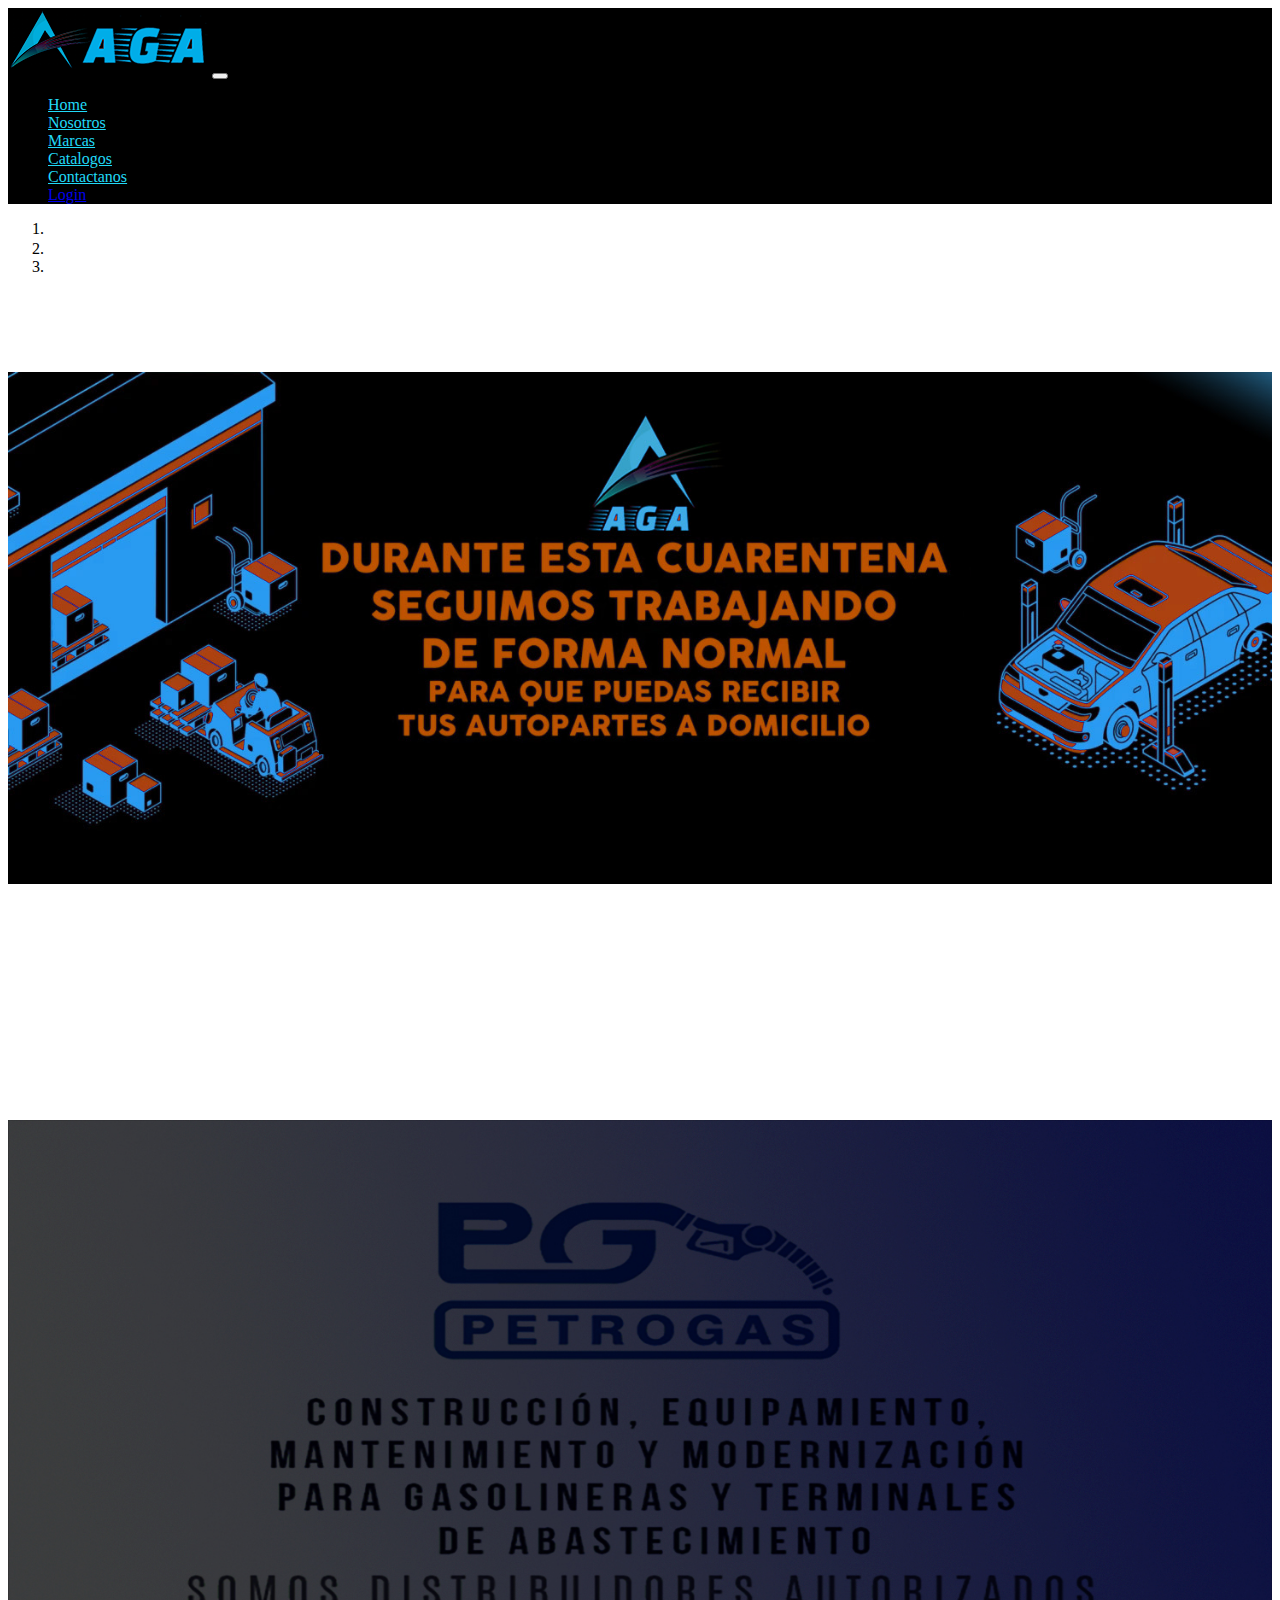
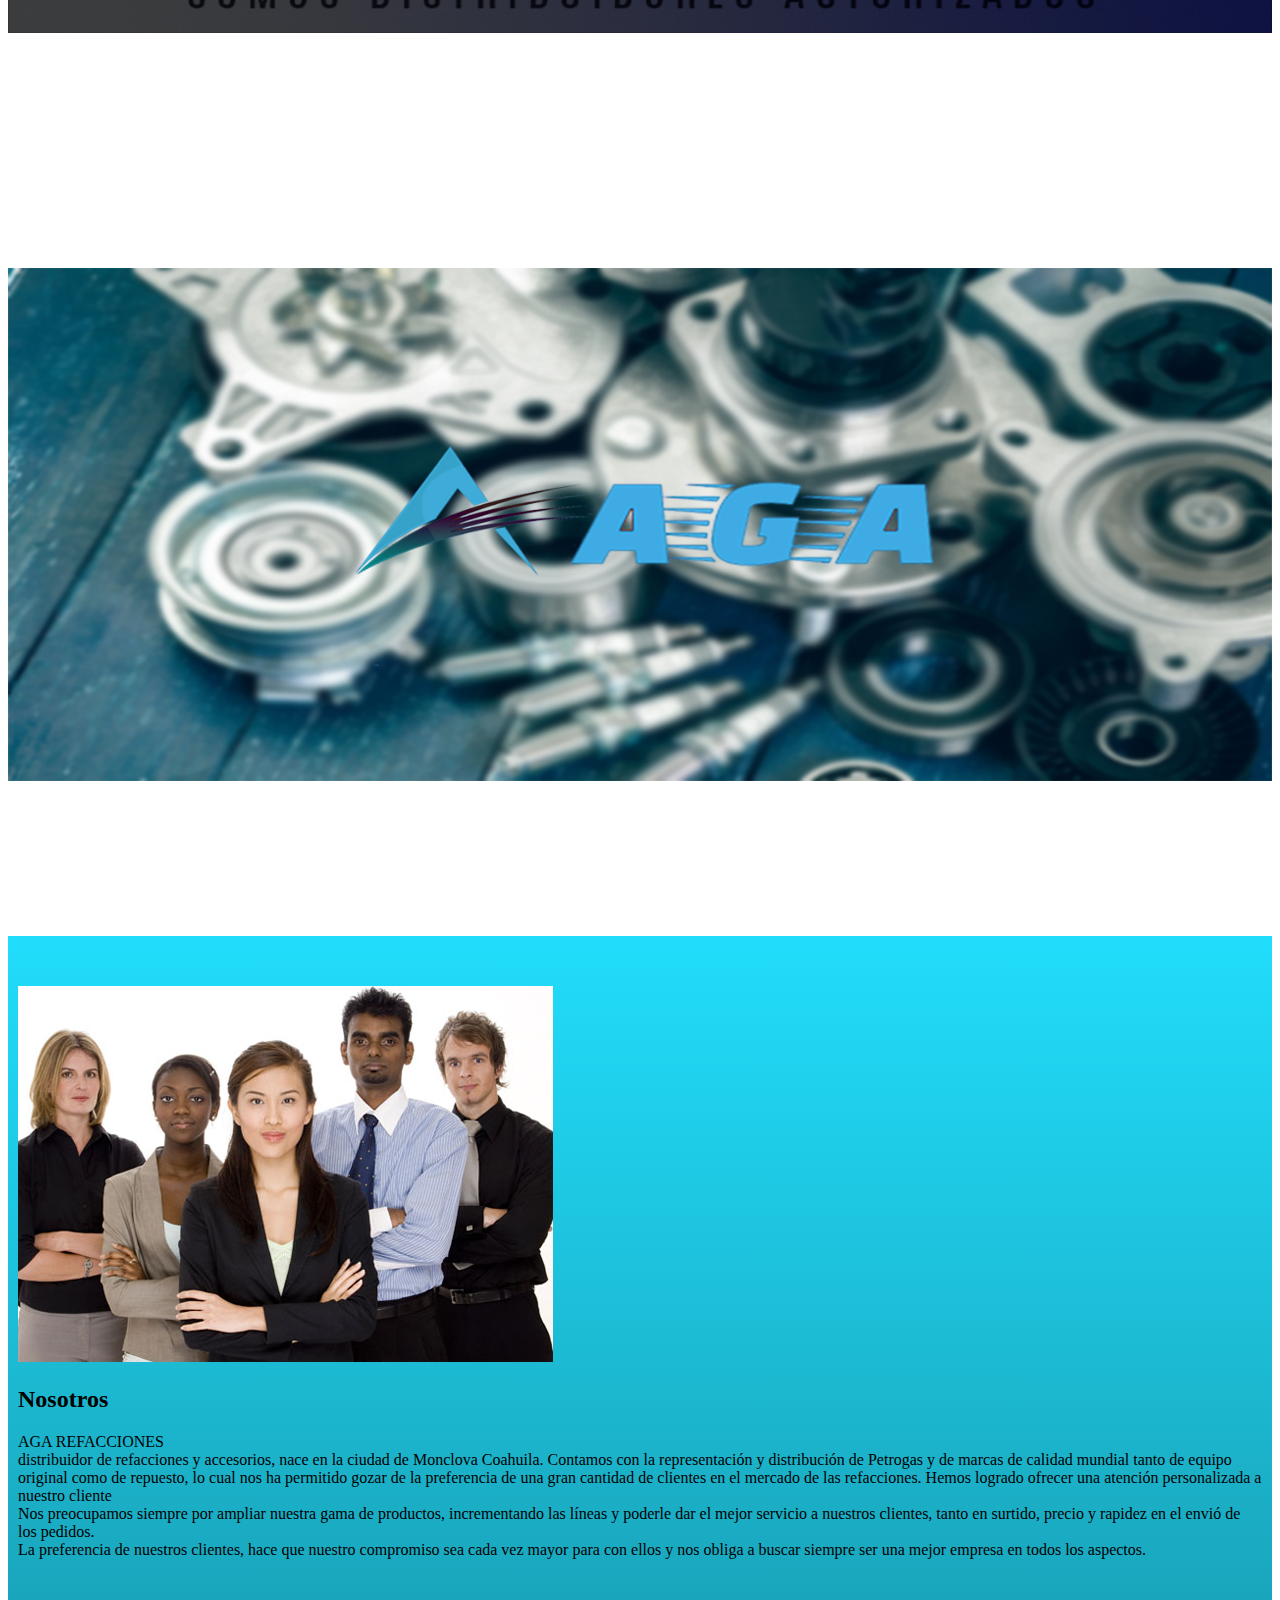
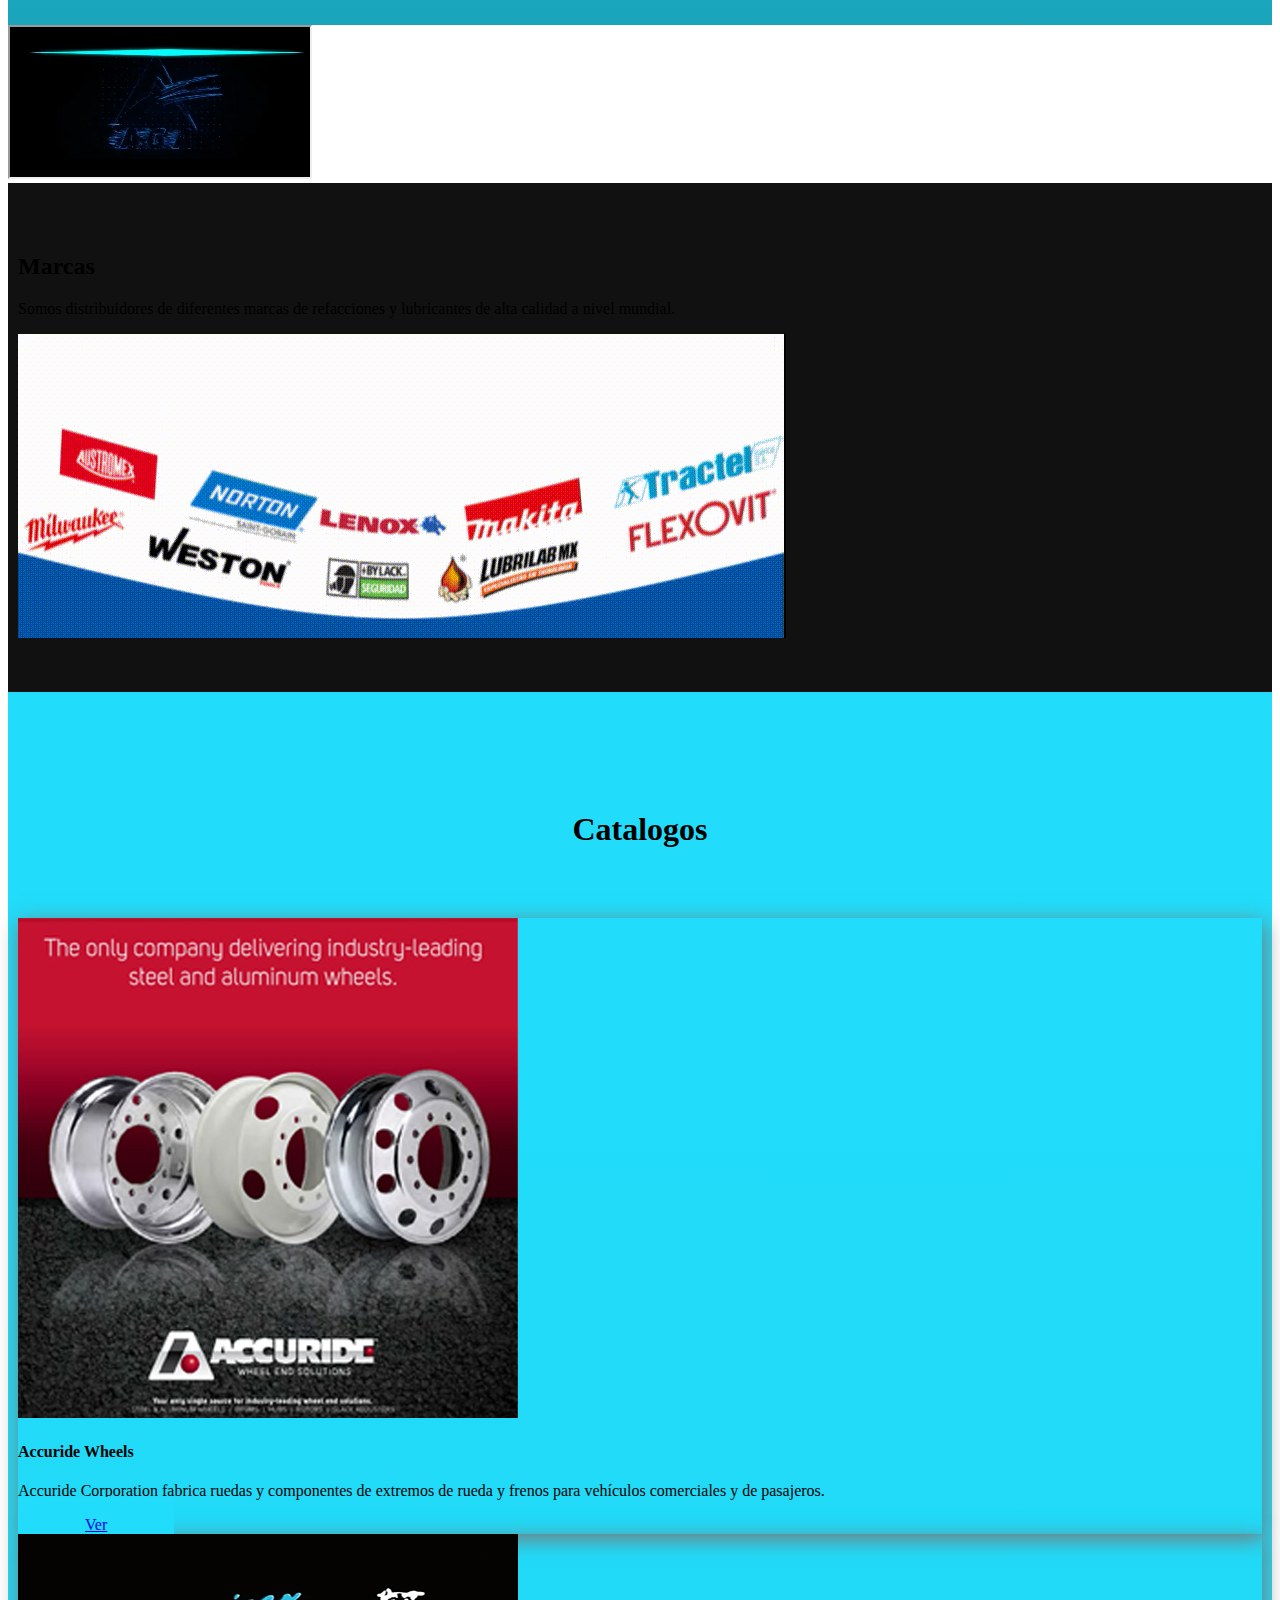
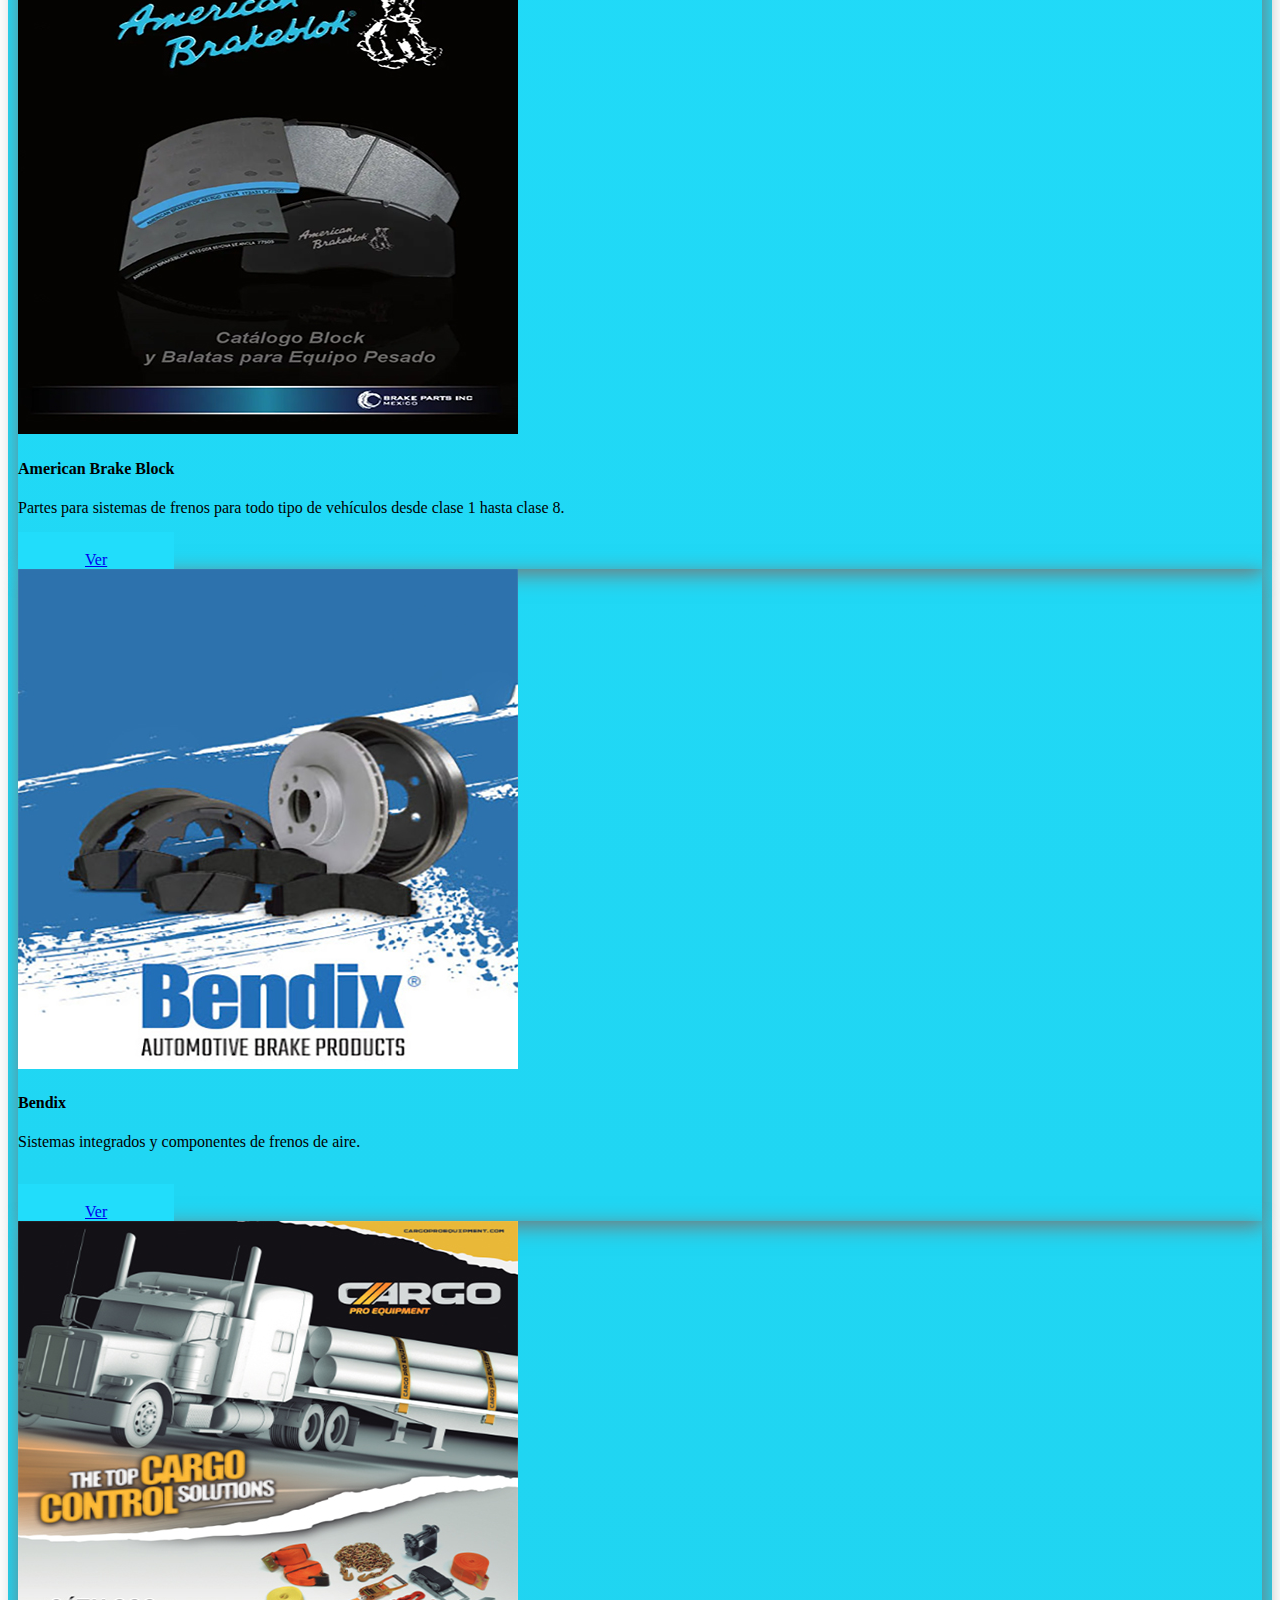
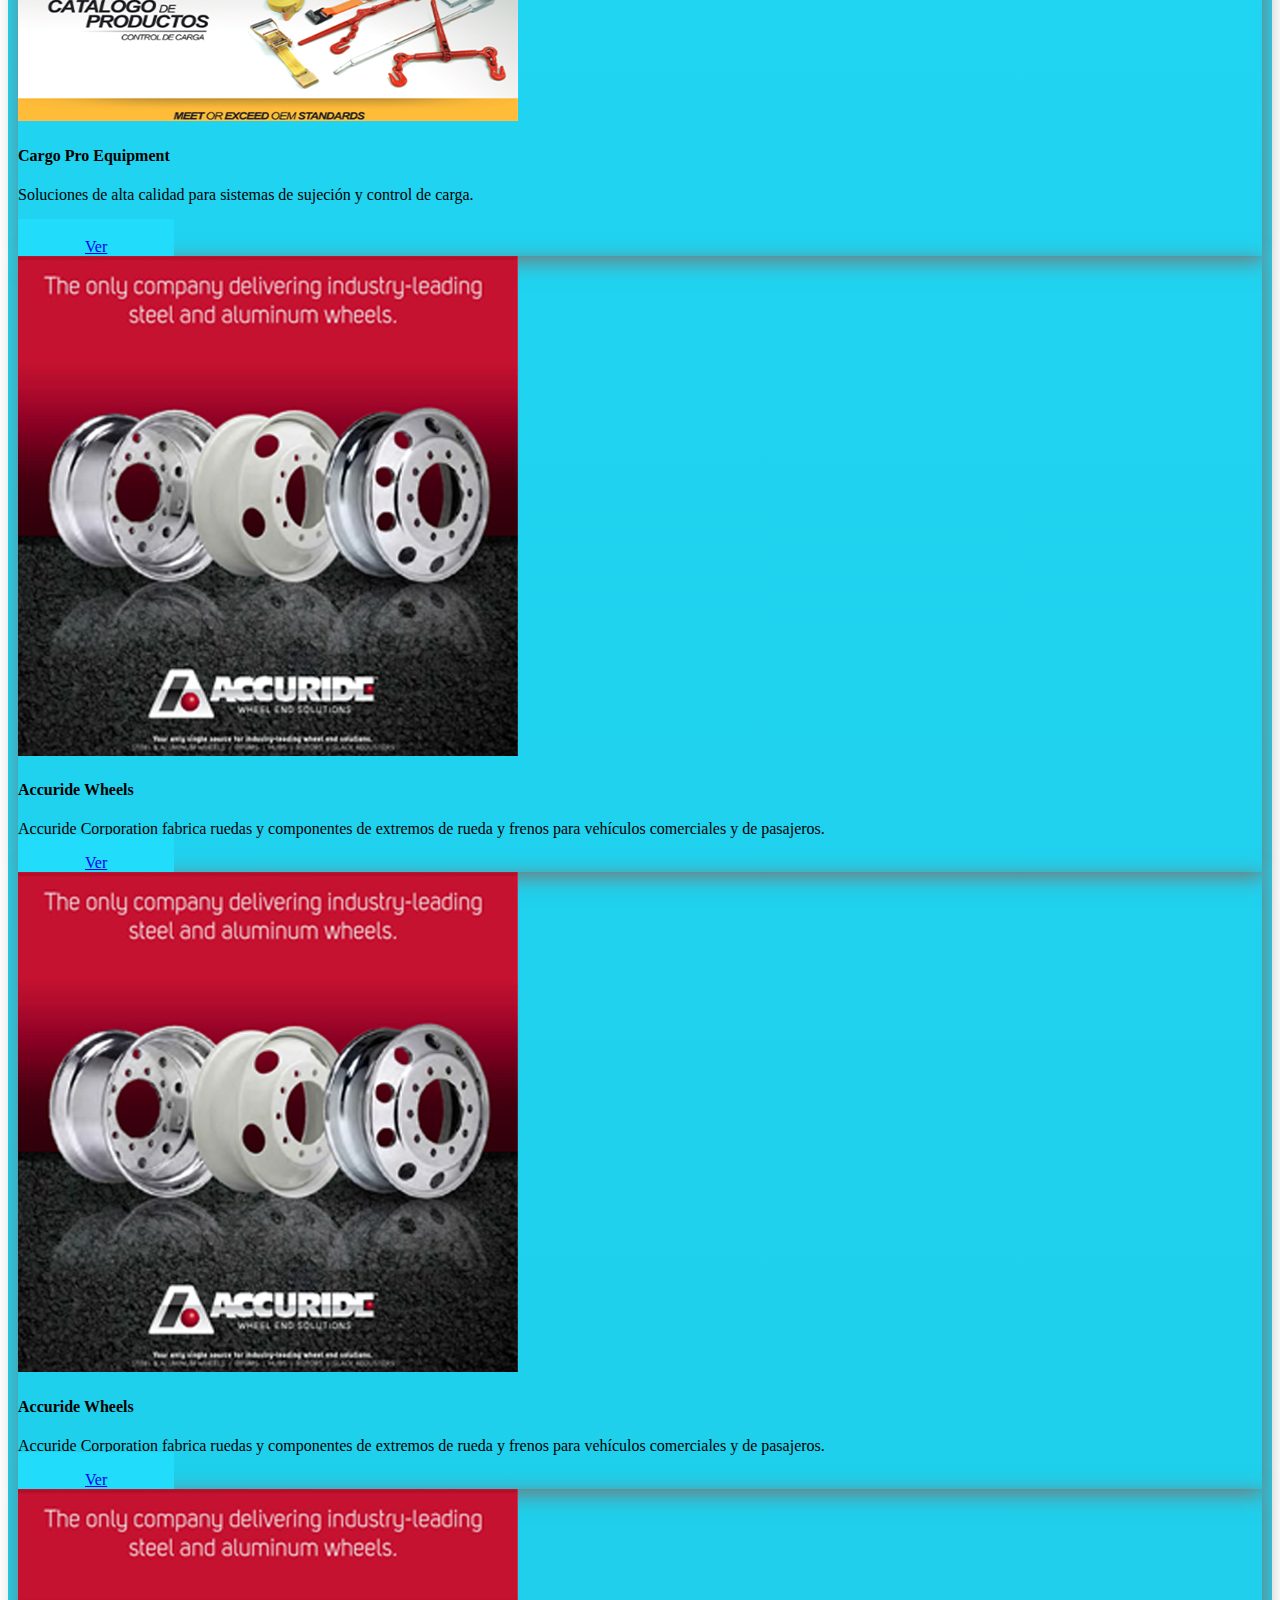
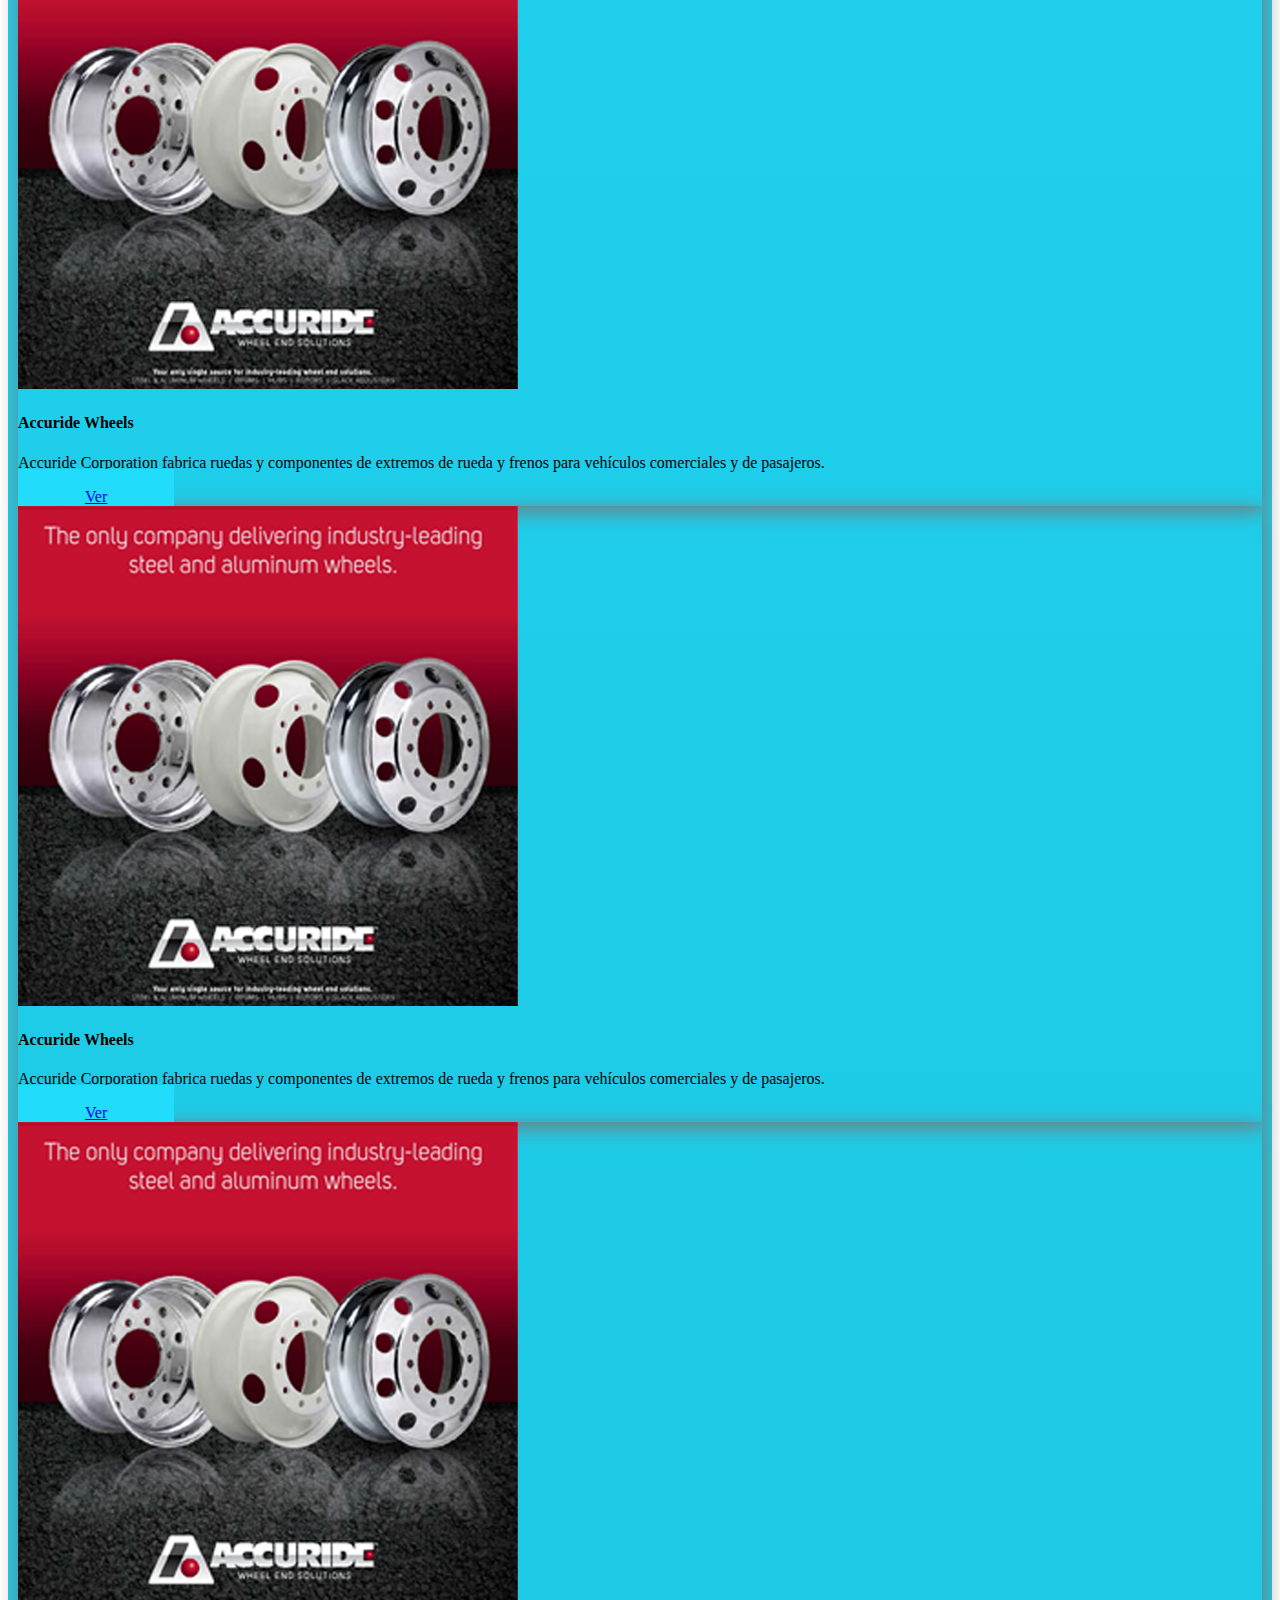
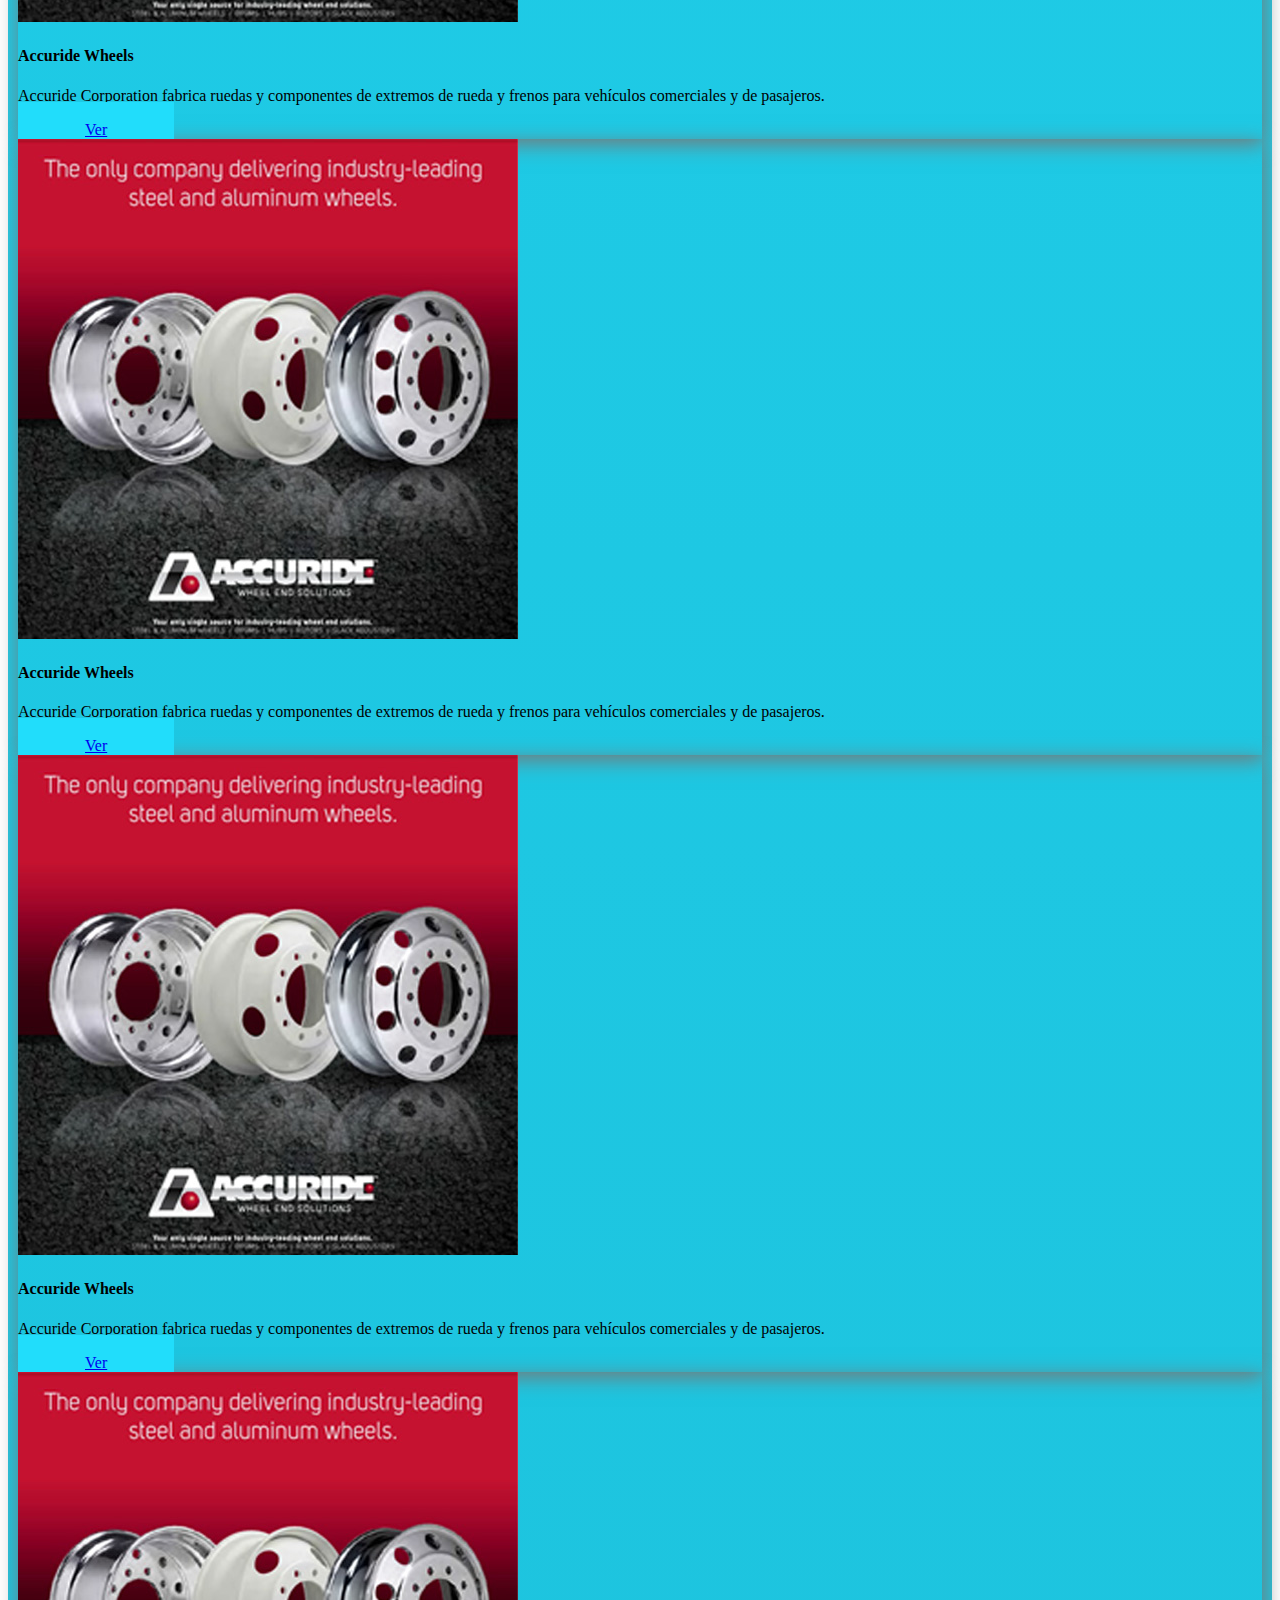
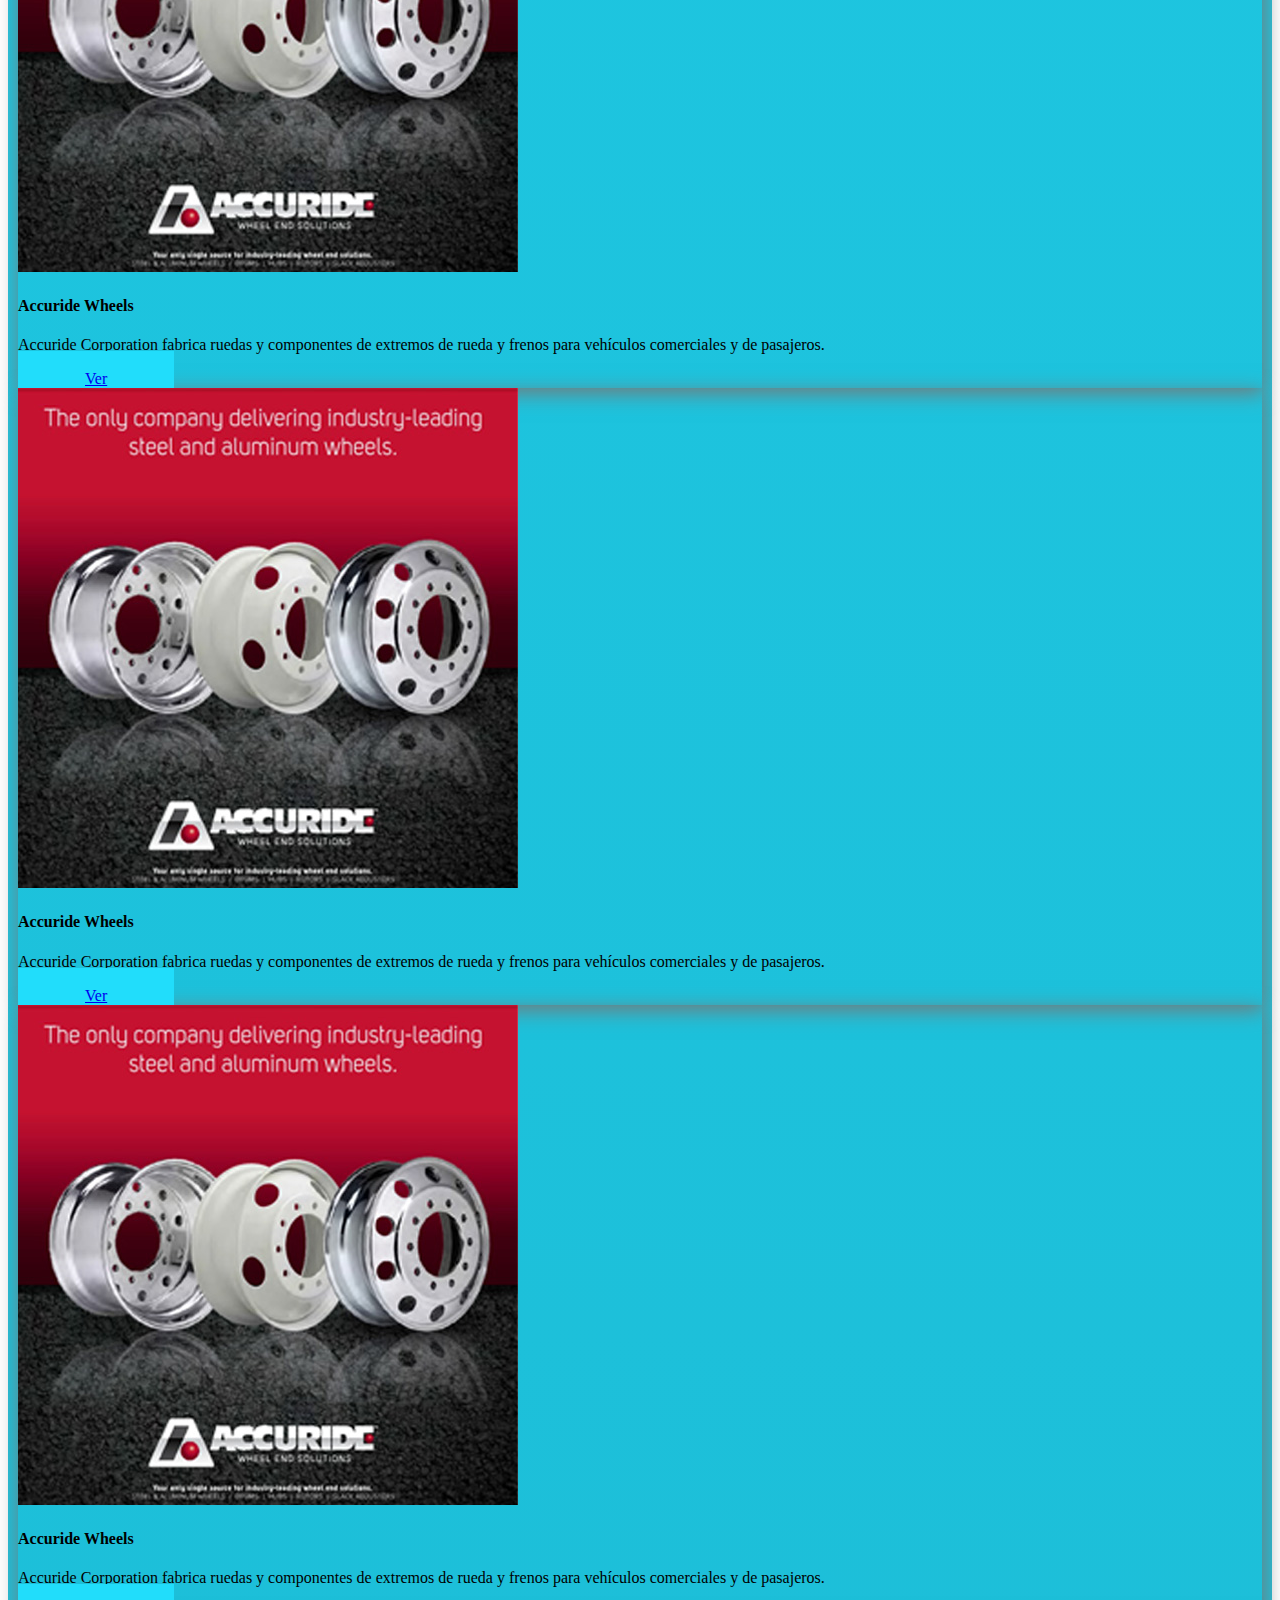
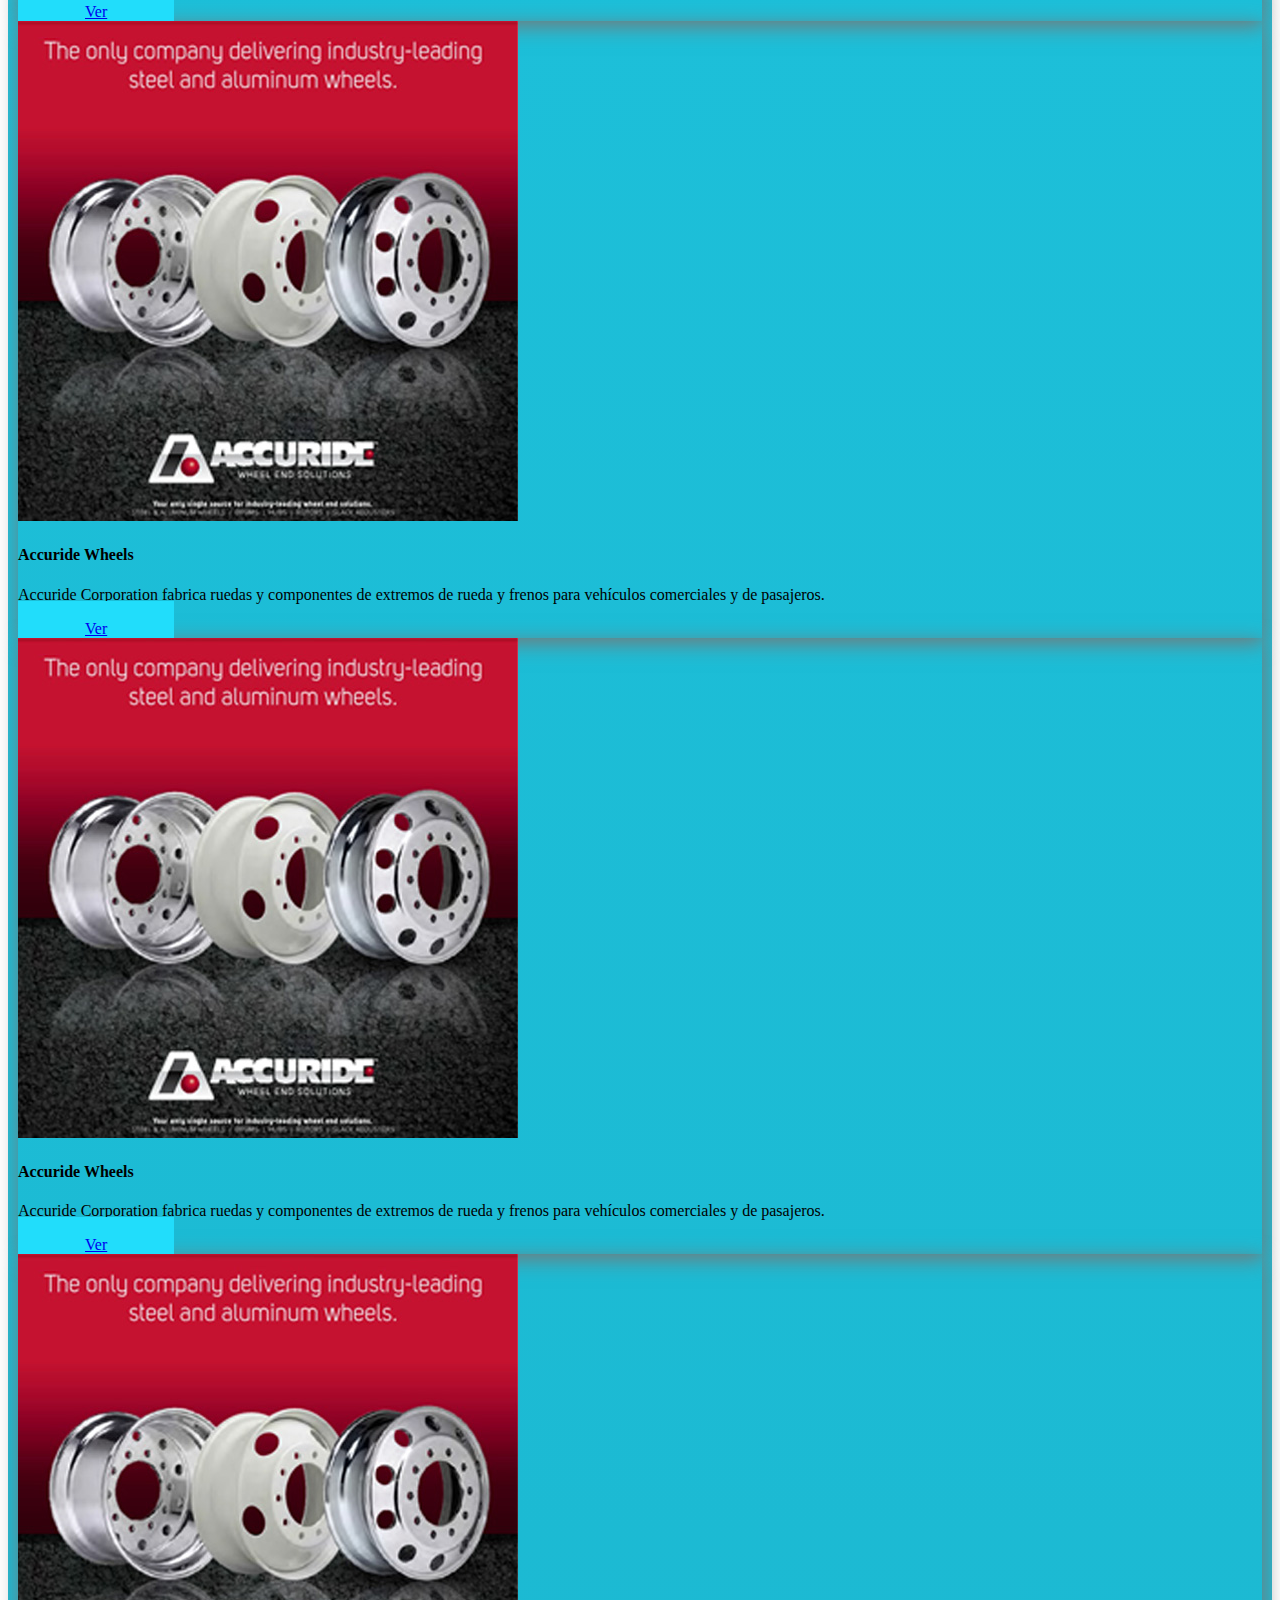
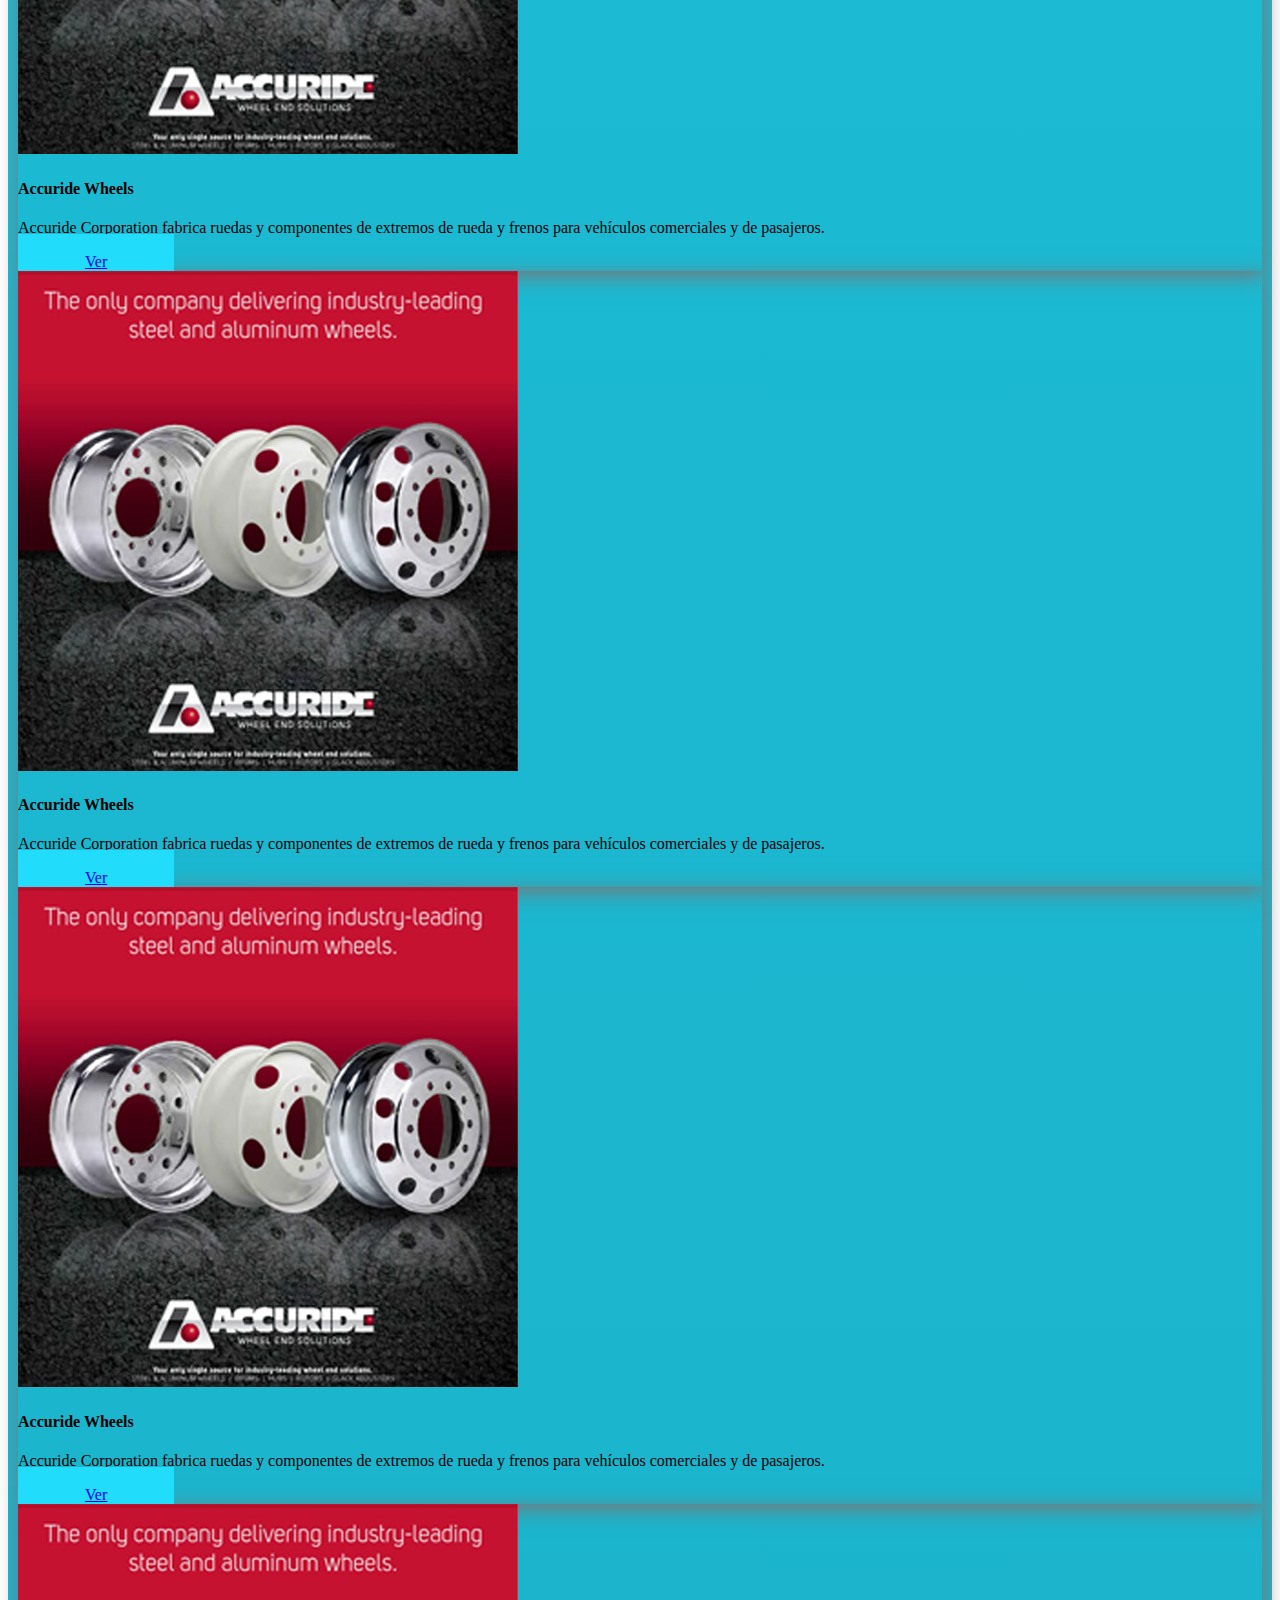
<file: index.html>
<?php   
 session_start();  
 ?>  
<!DOCTYPE html>
<html lang="en">
<head>
    <meta charset="utf-8">
    <meta name="viewport" content="width=device-width, initial-scale=1, shrink-to-fit=no">
    <meta name="description" content= "AGA Refacciones de Monclova">
    <meta name="author" content="Juan Carlos Garza Jimenez">
    <meta property="og:image" content="https://raw.githubusercontent.com/JuannCaa/AGA/master/logo%202.0.jpg">
    <link rel="icon" href="img/Img/icono aga.ico">

    <title>AGA</title>

    <!-- Bootstrap core CSS -->
    <link rel="stylesheet" href="https://maxcdn.bootstrapcdn.com/bootstrap/4.0.0-beta.3/css/bootstrap.min.css" integrity="sha384-Zug+QiDoJOrZ5t4lssLdxGhVrurbmBWopoEl+M6BdEfwnCJZtKxi1KgxUyJq13dy" crossorigin="anonymous">

    <!-- Custom CSS -->
    <link href="css/custom.css" rel="stylesheet">
    <!-- Font Awesome CSS -->
    <link href="https://stackpath.bootstrapcdn.com/font-awesome/4.7.0/css/font-awesome.min.css" rel="stylesheet">
    
   
</head>
<!--Hola version 1 2-->

<body data-spy="scroll" data-target="#navbarsExampleDefault">

    <nav class="navbar navbar-expand-md navbar-dark bg-dark fixed-top">
        <div class="container">
            <a class="navbar-brand" href="#"><img src="img/Img/Logo 3.0.png" class="img-responsive" alt="Styles logo" ></a>
            <button class="navbar-toggler" type="button" data-toggle="collapse" data-target="#navbarsExampleDefault" aria-controls="navbarsExampleDefault" aria-expanded="false" aria-label="Toggle navigation">
                <span class="navbar-toggler-icon"></span>
            </button>

            <div class="collapse navbar-collapse" id="navbarsExampleDefault">
                <ul class="navbar-nav ml-auto">
                    <li class="nav-item  mr-4">
                        <a class="nav-link" href="#carouselFull">Home </a>
                    </li>
                    <li class="nav-item  mr-4">
                        <a class="nav-link" href="#about">Nosotros</a>
                    </li>
                    <li class="nav-item  mr-4">
                        <a class="nav-link" href="#Marca">Marcas</a>
                    </li>
                    <li class="nav-item  mr-4">
                        <a class="nav-link" href="#catalogo">Catalogos</a>
                    </li>
                    <li class="nav-item  mr-4">
                        <a class="nav-link" href="#contact">Contactanos</a>
                    </li>
                    <li class="nav-item  mr-4">
                        <a href="Login.php" class="btn btn-outline-primary" role="button" aria-pressed="true">Login</a>
                    </li>
                </ul>
            </div>
        </div>    
    </nav>
    <div id="carouselFull" class="carousel slide" data-ride="carousel">
       <ol class="carousel-indicators">
           <li data-target="#carouselIndicators" data-slide-to="0" class="active"></li>
           <li data-target="#carouselIndicators" data-slide-to="1"></li>
           <li data-target="#carouselIndicators" data-slide-to="2"></li>
       </ol>
       <div class="carousel-inner">
           <div class="carousel-item active"  >
               <img class="d-block img-responsive" src="img/Img/aga1.jpeg" alt="First slide" >
               <div class="carousel-caption d-none d-md-block">
               </div>
            
           </div>
           <div class="carousel-item">
               <img class="d-block img-responsive" src="img/Img/aga2.jpg" alt="Second slide" >
               <div class="carousel-caption d-none d-md-block">
                    
               </div>
           </div>
           <div class="carousel-item">
               <img class="d-block img-responsive " src="img/Img/aga3.jpg" alt="Third slide" >
               <div class="carousel-caption d-none d-md-block">
            
               </div>
           </div>
       </div>
     
       <a class="carousel-control-prev" href="#carouselFull" role="button" data-slide="prev">
           <span class="carousel-control-prev-icon" aria-hidden="true"></span>
           <span class="sr-only">Previous</span>
       </a>
       <a class="carousel-control-next" href="#carouselFull" role="button" data-slide="next">
           <span class="carousel-control-next-icon" aria-hidden="true"></span>
           <span class="sr-only">Next</span>
       </a>
   </div>  
    <section id="about">
        <div class="container">
            <div class="row">
                <div class="col-md-12 col-lg-6 p-5 text-center">
                    <img src="img/team.jpg" class="img-fluid" alt="team">
                </div>                
                <div class="col-md-12 col-lg-6 p-5 text-light">
                    <h2>Nosotros</h2>
                    <p>AGA REFACCIONES <br>
                        distribuidor de refacciones y accesorios, nace en la ciudad de Monclova
                        Coahuila. Contamos con la representación y distribución de Petrogas y de marcas de calidad
                        mundial tanto de equipo original como de repuesto, lo cual nos ha permitido gozar de la
                        preferencia de una gran cantidad de clientes en el mercado de las refacciones.
                        Hemos logrado ofrecer una atención personalizada a nuestro cliente 
                        <br>
                        Nos preocupamos siempre por ampliar nuestra gama de productos, incrementando las líneas y
                        poderle dar el mejor servicio a nuestros clientes, tanto en surtido, precio y rapidez en el envió
                        de los pedidos.
                        <br>
                        La preferencia de nuestros clientes, hace que nuestro compromiso sea cada vez mayor para con
                        ellos y nos obliga a buscar siempre ser una mejor empresa en todos los aspectos. </p>
                </div>
            </div>
        </div>
    </section>

    
    
    <section id="video">
        <div class="embed-responsive embed-responsive-21by9">
            <iframe class="embed-responsive-item" src="vid/Aga video.mp4"></iframe>
          </div>
    </section>

    <section id="Marca">
        <div class="container">
            <div class="row">
                <div class="col-md-12 col-lg-6 p-5 text-light">
                    <h2>Marcas</h2>
                    <p>Somos distribuidores de diferentes marcas de refacciones y lubricantes de alta calidad a nivel mundial. </p>
                </div>
                <div class="col-md-12 col-lg-6 p-5 text-center">
                    <img src="img/Img/AGA.gif" class="img-fluid" alt="team">
                </div>                
                
            </div>
        </div>
    </section>
    
   <section id="catalogo">
       <div class="container">
        <div class="starter-template">
            <h1 class="mb-5">Catalogos</h1>
        </div>
            
           <div class="card-group text-center p-5">
          
               <div class="row">
                    <div class="col-md-12 col-lg-4">
                        <div class="card m-3">
                            <img class="card-img-top mb-3" src="img/pdf/acciride.jpg" alt="Card image cap">
                            <div class="card-block">
                                <h4 class="card-title">Accuride Wheels</h4>
                                <p class="card-text p-2">Accuride Corporation fabrica ruedas y componentes de extremos de rueda y frenos para vehículos comerciales y de pasajeros.</p>
                                <!-- Large modal -->
                         
                                <a class="btn btn-info mb-3"   href="Pdf/1.pdf" role="button">Ver</a>
                             
                                

                            </div>
                        </div>
                    </div>
                    <div class="col-md-12 col-lg-4">
                        <div class="card m-3">
                            <img class="card-img-top mb-3" src="img/pdf/2.jpg" alt="Card image cap">
                            <div class="card-block">
                                <h4 class="card-title">American Brake Block</h4>
                                <p class="card-text p-2">Partes para sistemas de frenos para todo tipo de vehículos desde clase 1 hasta clase 8.</p> <br> 
                                <!-- Large modal -->
                         
                                <a class="btn btn-info mb-3"   href="Pdf/2.pdf" role="button">Ver</a>
                             
                                

                            </div>
                        </div>
                    </div>
                    <div class="col-md-12 col-lg-4">
                        <div class="card m-3">
                            <img class="card-img-top mb-3" src="img/pdf/3.jpg" alt="Card image cap">
                            <div class="card-block">
                                <h4 class="card-title">Bendix</h4>
                                <p class="card-text p-2"> Sistemas integrados y componentes de frenos de aire.</p><br><br>
                                <!-- Large modal -->
                         
                                <a class="btn btn-info mb-3"   href="Pdf/3.pdf" role="button">Ver</a>
                             
                                

                            </div>
                        </div>
                    </div>
                    <div class="col-md-12 col-lg-4">
                        <div class="card m-3">
                            <img class="card-img-top mb-3" src="img/pdf/4.jpg" alt="Card image cap">
                            <div class="card-block">
                                <h4 class="card-title">Cargo Pro Equipment</h4>
                                <p class="card-text p-2"> Soluciones de alta calidad para sistemas de sujeción y control de carga.</p><br>
                                <!-- Large modal -->
                         
                                <a class="btn btn-info mb-3"   href="Pdf/4.pdf" role="button">Ver</a>
                             
                                

                            </div>
                        </div>
                    </div>
                    <div class="col-md-12 col-lg-4">
                        <div class="card m-3">
                            <img class="card-img-top mb-3" src="img/pdf/acciride.jpg" alt="Card image cap">
                            <div class="card-block">
                                <h4 class="card-title">Accuride Wheels</h4>
                                <p class="card-text p-2">Accuride Corporation fabrica ruedas y componentes de extremos de rueda y frenos para vehículos comerciales y de pasajeros.</p>
                                <!-- Large modal -->
                         
                                <a class="btn btn-info mb-3"   href="Pdf/catalogoaccuride.pdf" role="button">Ver</a>
                             
                                

                            </div>
                        </div>
                    </div>
                    <div class="col-md-12 col-lg-4">
                        <div class="card m-3">
                            <img class="card-img-top mb-3" src="img/pdf/acciride.jpg" alt="Card image cap">
                            <div class="card-block">
                                <h4 class="card-title">Accuride Wheels</h4>
                                <p class="card-text p-2">Accuride Corporation fabrica ruedas y componentes de extremos de rueda y frenos para vehículos comerciales y de pasajeros.</p>
                                <!-- Large modal -->
                         
                                <a class="btn btn-info mb-3"   href="Pdf/catalogoaccuride.pdf" role="button">Ver</a>
                             
                                

                            </div>
                        </div>
                    </div>
                    <div class="col-md-12 col-lg-4">
                        <div class="card m-3">
                            <img class="card-img-top mb-3" src="img/pdf/acciride.jpg" alt="Card image cap">
                            <div class="card-block">
                                <h4 class="card-title">Accuride Wheels</h4>
                                <p class="card-text p-2">Accuride Corporation fabrica ruedas y componentes de extremos de rueda y frenos para vehículos comerciales y de pasajeros.</p>
                                <!-- Large modal -->
                         
                                <a class="btn btn-info mb-3"   href="Pdf/catalogoaccuride.pdf" role="button">Ver</a>
                             
                                

                            </div>
                        </div>
                    </div>
                    <div class="col-md-12 col-lg-4">
                        <div class="card m-3">
                            <img class="card-img-top mb-3" src="img/pdf/acciride.jpg" alt="Card image cap">
                            <div class="card-block">
                                <h4 class="card-title">Accuride Wheels</h4>
                                <p class="card-text p-2">Accuride Corporation fabrica ruedas y componentes de extremos de rueda y frenos para vehículos comerciales y de pasajeros.</p>
                                <!-- Large modal -->
                         
                                <a class="btn btn-info mb-3"   href="Pdf/catalogoaccuride.pdf" role="button">Ver</a>
                             
                                

                            </div>
                        </div>
                    </div>
                    <div class="col-md-12 col-lg-4">
                        <div class="card m-3">
                            <img class="card-img-top mb-3" src="img/pdf/acciride.jpg" alt="Card image cap">
                            <div class="card-block">
                                <h4 class="card-title">Accuride Wheels</h4>
                                <p class="card-text p-2">Accuride Corporation fabrica ruedas y componentes de extremos de rueda y frenos para vehículos comerciales y de pasajeros.</p>
                                <!-- Large modal -->
                         
                                <a class="btn btn-info mb-3"   href="Pdf/catalogoaccuride.pdf" role="button">Ver</a>
                             
                                

                            </div>
                        </div>
                    </div>
                    <div class="col-md-12 col-lg-4">
                        <div class="card m-3">
                            <img class="card-img-top mb-3" src="img/pdf/acciride.jpg" alt="Card image cap">
                            <div class="card-block">
                                <h4 class="card-title">Accuride Wheels</h4>
                                <p class="card-text p-2">Accuride Corporation fabrica ruedas y componentes de extremos de rueda y frenos para vehículos comerciales y de pasajeros.</p>
                                <!-- Large modal -->
                         
                                <a class="btn btn-info mb-3"   href="Pdf/catalogoaccuride.pdf" role="button">Ver</a>
                             
                                

                            </div>
                        </div>
                    </div>
                    <div class="col-md-12 col-lg-4">
                        <div class="card m-3">
                            <img class="card-img-top mb-3" src="img/pdf/acciride.jpg" alt="Card image cap">
                            <div class="card-block">
                                <h4 class="card-title">Accuride Wheels</h4>
                                <p class="card-text p-2">Accuride Corporation fabrica ruedas y componentes de extremos de rueda y frenos para vehículos comerciales y de pasajeros.</p>
                                <!-- Large modal -->
                         
                                <a class="btn btn-info mb-3"   href="Pdf/catalogoaccuride.pdf" role="button">Ver</a>
                             
                                

                            </div>
                        </div>
                    </div>
                    <div class="col-md-12 col-lg-4">
                        <div class="card m-3">
                            <img class="card-img-top mb-3" src="img/pdf/acciride.jpg" alt="Card image cap">
                            <div class="card-block">
                                <h4 class="card-title">Accuride Wheels</h4>
                                <p class="card-text p-2">Accuride Corporation fabrica ruedas y componentes de extremos de rueda y frenos para vehículos comerciales y de pasajeros.</p>
                                <!-- Large modal -->
                         
                                <a class="btn btn-info mb-3"   href="Pdf/catalogoaccuride.pdf" role="button">Ver</a>
                             
                                

                            </div>
                        </div>
                    </div>
                    <div class="col-md-12 col-lg-4">
                        <div class="card m-3">
                            <img class="card-img-top mb-3" src="img/pdf/acciride.jpg" alt="Card image cap">
                            <div class="card-block">
                                <h4 class="card-title">Accuride Wheels</h4>
                                <p class="card-text p-2">Accuride Corporation fabrica ruedas y componentes de extremos de rueda y frenos para vehículos comerciales y de pasajeros.</p>
                                <!-- Large modal -->
                         
                                <a class="btn btn-info mb-3"   href="Pdf/catalogoaccuride.pdf" role="button">Ver</a>
                             
                                

                            </div>
                        </div>
                    </div>
                    <div class="col-md-12 col-lg-4">
                        <div class="card m-3">
                            <img class="card-img-top mb-3" src="img/pdf/acciride.jpg" alt="Card image cap">
                            <div class="card-block">
                                <h4 class="card-title">Accuride Wheels</h4>
                                <p class="card-text p-2">Accuride Corporation fabrica ruedas y componentes de extremos de rueda y frenos para vehículos comerciales y de pasajeros.</p>
                                <!-- Large modal -->
                         
                                <a class="btn btn-info mb-3"   href="Pdf/catalogoaccuride.pdf" role="button">Ver</a>
                             
                                

                            </div>
                        </div>
                    </div>
                    <div class="col-md-12 col-lg-4">
                        <div class="card m-3">
                            <img class="card-img-top mb-3" src="img/pdf/acciride.jpg" alt="Card image cap">
                            <div class="card-block">
                                <h4 class="card-title">Accuride Wheels</h4>
                                <p class="card-text p-2">Accuride Corporation fabrica ruedas y componentes de extremos de rueda y frenos para vehículos comerciales y de pasajeros.</p>
                                <!-- Large modal -->
                         
                                <a class="btn btn-info mb-3"   href="Pdf/catalogoaccuride.pdf" role="button">Ver</a>
                             
                                

                            </div>
                        </div>
                    </div>
                    <div class="col-md-12 col-lg-4">
                        <div class="card m-3">
                            <img class="card-img-top mb-3" src="img/pdf/acciride.jpg" alt="Card image cap">
                            <div class="card-block">
                                <h4 class="card-title">Accuride Wheels</h4>
                                <p class="card-text p-2">Accuride Corporation fabrica ruedas y componentes de extremos de rueda y frenos para vehículos comerciales y de pasajeros.</p>
                                <!-- Large modal -->
                         
                                <a class="btn btn-info mb-3"   href="Pdf/catalogoaccuride.pdf" role="button">Ver</a>
                             
                                

                            </div>
                        </div>
                    </div>
                    <div class="col-md-12 col-lg-4">
                        <div class="card m-3">
                            <img class="card-img-top mb-3" src="img/pdf/acciride.jpg" alt="Card image cap">
                            <div class="card-block">
                                <h4 class="card-title">Accuride Wheels</h4>
                                <p class="card-text p-2">Accuride Corporation fabrica ruedas y componentes de extremos de rueda y frenos para vehículos comerciales y de pasajeros.</p>
                                <!-- Large modal -->
                         
                                <a class="btn btn-info mb-3"   href="Pdf/catalogoaccuride.pdf" role="button">Ver</a>
                             
                                

                            </div>
                        </div>
                    </div>
                    <div class="col-md-12 col-lg-4">
                        <div class="card m-3">
                            <img class="card-img-top mb-3" src="img/pdf/acciride.jpg" alt="Card image cap">
                            <div class="card-block">
                                <h4 class="card-title">Accuride Wheels</h4>
                                <p class="card-text p-2">Accuride Corporation fabrica ruedas y componentes de extremos de rueda y frenos para vehículos comerciales y de pasajeros.</p>
                                <!-- Large modal -->
                         
                                <a class="btn btn-info mb-3"   href="Pdf/catalogoaccuride.pdf" role="button">Ver</a>
                             
                                

                            </div>
                        </div>
                    </div>
                    <div class="col-md-12 col-lg-4">
                        <div class="card m-3">
                            <img class="card-img-top mb-3" src="img/pdf/acciride.jpg" alt="Card image cap">
                            <div class="card-block">
                                <h4 class="card-title">Accuride Wheels</h4>
                                <p class="card-text p-2">Accuride Corporation fabrica ruedas y componentes de extremos de rueda y frenos para vehículos comerciales y de pasajeros.</p>
                                <!-- Large modal -->
                         
                                <a class="btn btn-info mb-3"   href="Pdf/catalogoaccuride.pdf" role="button">Ver</a>
                             
                                

                            </div>
                        </div>
                    </div>
                    <div class="col-md-12 col-lg-4">
                        <div class="card m-3">
                            <img class="card-img-top mb-3" src="img/pdf/acciride.jpg" alt="Card image cap">
                            <div class="card-block">
                                <h4 class="card-title">Accuride Wheels</h4>
                                <p class="card-text p-2">Accuride Corporation fabrica ruedas y componentes de extremos de rueda y frenos para vehículos comerciales y de pasajeros.</p>
                                <!-- Large modal -->
                         
                                <a class="btn btn-info mb-3"   href="Pdf/catalogoaccuride.pdf" role="button">Ver</a>
                             
                                

                            </div>
                        </div>
                    </div>
                    <div class="col-md-12 col-lg-4">
                        <div class="card m-3">
                            <img class="card-img-top mb-3" src="img/pdf/acciride.jpg" alt="Card image cap">
                            <div class="card-block">
                                <h4 class="card-title">Accuride Wheels</h4>
                                <p class="card-text p-2">Accuride Corporation fabrica ruedas y componentes de extremos de rueda y frenos para vehículos comerciales y de pasajeros.</p>
                                <!-- Large modal -->
                         
                                <a class="btn btn-info mb-3"   href="Pdf/catalogoaccuride.pdf" role="button">Ver</a>
                             
                                

                            </div>
                        </div>
                    </div>
                    <div class="col-md-12 col-lg-4">
                        <div class="card m-3">
                            <img class="card-img-top mb-3" src="img/pdf/acciride.jpg" alt="Card image cap">
                            <div class="card-block">
                                <h4 class="card-title">Accuride Wheels</h4>
                                <p class="card-text p-2">Accuride Corporation fabrica ruedas y componentes de extremos de rueda y frenos para vehículos comerciales y de pasajeros.</p>
                                <!-- Large modal -->
                         
                                <a class="btn btn-info mb-3"   href="Pdf/catalogoaccuride.pdf" role="button">Ver</a>
                             
                                

                            </div>
                        </div>
                    </div>
                    <div class="col-md-12 col-lg-4">
                        <div class="card m-3">
                            <img class="card-img-top mb-3" src="img/pdf/acciride.jpg" alt="Card image cap">
                            <div class="card-block">
                                <h4 class="card-title">Accuride Wheels</h4>
                                <p class="card-text p-2">Accuride Corporation fabrica ruedas y componentes de extremos de rueda y frenos para vehículos comerciales y de pasajeros.</p>
                                <!-- Large modal -->
                         
                                <a class="btn btn-info mb-3"   href="Pdf/catalogoaccuride.pdf" role="button">Ver</a>
                             
                                

                            </div>
                        </div>
                    </div>
                    <div class="col-md-12 col-lg-4">
                        <div class="card m-3">
                            <img class="card-img-top mb-3" src="img/pdf/acciride.jpg" alt="Card image cap">
                            <div class="card-block">
                                <h4 class="card-title">Accuride Wheels</h4>
                                <p class="card-text p-2">Accuride Corporation fabrica ruedas y componentes de extremos de rueda y frenos para vehículos comerciales y de pasajeros.</p>
                                <!-- Large modal -->
                         
                                <a class="btn btn-info mb-3"   href="Pdf/catalogoaccuride.pdf" role="button">Ver</a>
                             
                                

                            </div>
                        </div>
                    </div>
                    <div class="col-md-12 col-lg-4">
                        <div class="card m-3">
                            <img class="card-img-top mb-3" src="img/pdf/acciride.jpg" alt="Card image cap">
                            <div class="card-block">
                                <h4 class="card-title">Accuride Wheels</h4>
                                <p class="card-text p-2">Accuride Corporation fabrica ruedas y componentes de extremos de rueda y frenos para vehículos comerciales y de pasajeros.</p>
                                <!-- Large modal -->
                         
                                <a class="btn btn-info mb-3"   href="Pdf/catalogoaccuride.pdf" role="button">Ver</a>
                             
                                

                            </div>
                        </div>
                    </div>
                    <div class="col-md-12 col-lg-4">
                        <div class="card m-3">
                            <img class="card-img-top mb-3" src="img/pdf/acciride.jpg" alt="Card image cap">
                            <div class="card-block">
                                <h4 class="card-title">Accuride Wheels</h4>
                                <p class="card-text p-2">Accuride Corporation fabrica ruedas y componentes de extremos de rueda y frenos para vehículos comerciales y de pasajeros.</p>
                                <!-- Large modal -->
                         
                                <a class="btn btn-info mb-3"   href="Pdf/catalogoaccuride.pdf" role="button">Ver</a>
                             
                                

                            </div>
                        </div>
                    </div>
                    <div class="col-md-12 col-lg-4">
                        <div class="card m-3">
                            <img class="card-img-top mb-3" src="img/pdf/acciride.jpg" alt="Card image cap">
                            <div class="card-block">
                                <h4 class="card-title">Accuride Wheels</h4>
                                <p class="card-text p-2">Accuride Corporation fabrica ruedas y componentes de extremos de rueda y frenos para vehículos comerciales y de pasajeros.</p>
                                <!-- Large modal -->
                         
                                <a class="btn btn-info mb-3"   href="Pdf/catalogoaccuride.pdf" role="button">Ver</a>
                             
                                

                            </div>
                        </div>
                    </div>
   </section>
         
    <section id="vid">
        <div class="container">
            <div class="row">
                <div class="col-xs-12 col-sm-12 col-md-12 col-lg-6 text-light pb-5">
                    <h2 class="mb-3">Petrogas</h2>                    
                    <p title="Open on July 1st at 11am">Contamos con la representacion y distribucion de petrogas y de marcas de calidad mundial tanto de equipo orginal como de repuesto. </p> 
                    <a class="btn btn-info btn-lg mt-3" href="#contact" role="button">Contactanos</a>
                </div>
                <div class="d-none d-md-block col-xs-12 col-sm-12 col-md-12 col-lg-6 text-center">
                    <div id="muteYouTubeVideoPlayer"></div>
                </div>
            </div>
        </div>
    </section>

    
   
                     
    <section id="hire">
        <div class="container-fluid">
            <div class="jumbotron jumbotron-fluid">
               <div class="container hir">
                   <marquee direction="left"><h1 class="display-3"><img src="img/Img/Mobile_phone_rings.gif" alt="chef"> Contactanos ahora al 8666417088 </h1></marquee>         
               </div>
           </div>
        </div>
    </section>

    <section id="contact">
        <div class="container">
            <div class="text-center mb-5">
                <h2>Contacta con nosotros hoy</h2>
            </div>
            <div class="row">
                <div class="col-xs-12 col-sm-12 col-md-12 col-lg-6 pb-5">
                    <h2>Contactanos</h2>
                    <p> Rellene el formulario y le contestaremos lo antes posible o tambien puede contactarnos por telefono al :  </p>
                    
                    <h2>8666417088</h2>
                   
                </div>
                <div class="col-xs-12 col-sm-12 col-md-12 col-lg-6">
                    <form action="contact.php" method="post" enctype="multipart/form-data">
                       <div class="form-group">
                           <label for="names"><h2>Nombre</h2></label>
                           <input name="nombre" type="text" class="form-control" id="names" placeholder="Juan" required>
                       </div>
                       <div class="form-group">
                           <label for="emails"><h2>Email</h2></label>
                           <input name="correo" type="email" class="form-control" id="email" aria-describedby="emailHelp" placeholder="Enter email" required>
                       </div>
                       <div class="form-group">
                           <label for="messages"><h2>Comentario</h2></label>
                           <textarea name="comentario" class="form-control" id="messages" placeholder="hola mi numero es,estoy interesado,me gustaria saber precios." rows="3"></textarea>
                       </div>
                       <button type="submit" class="btn btn-info btn-lg">Enviar</button>
                   </form>
                </div>
            </div>
        </div>
    </section>
    
    <section>
        <div class="map">
            <iframe src= "https://www.google.com/maps/embed?pb=!1m14!1m8!1m3!1d14237.45294230791!2d-101.429413!3d26.8601983!3m2!1i1024!2i768!4f13.1!3m3!1m2!1s0x0%3A0xb149be0f8d02e754!2sAGA%20REFACCIONES%20Y%20LUBRICANTES!5e0!3m2!1ses-419!2smx!4v1589417509601!5m2!1ses-419!2smx" width="100%" height="450" frameborder="0" style="border:0" allowfullscreen></iframe>
        </div>
    </section>
    
    <section id="footer">
        <div class="container">
            <div class="row">
                <div class="blogo col-xs-12 col-sm-12 col-md-12 col-lg-4">
                    <a href="#"><img src="img/Img/Logo 3.0.png" alt="Styles logo"></a>
                </div>
                <div class="col-xs-12 col-sm-12 col-md-12 col-lg-4">
                    <div class="cpt text-light text-center">
                        <p>© 2019-Aga Refacciones.</p>                    
                    </div>
                </div>
                <div class="col-xs-12 col-sm-12 col-md-12 col-lg-4">
                    <div class="ftaw text-light text-center">
                        <a href="https://www.facebook.com/AGAREFACCIONES/" target="_blank"><i class="fa fa-facebook-square"></i></a> 
                        <a href="https://twitter.com/22ITSolutions1" target="_blank"><i class="fa fa-twitter-square"></i></a> 
                       
                        <a href="https://www.instagram.com/?hl=en" target="_blank"><i class="fa fa-instagram"></i></a>
                    </div>
                </div>
            </div>
        </div>
    </section>
    
    <div id="bttp" class="btt">
        <a href="#"><i class="fa fa-arrow-circle-up"></i></a>
    </div>
    
    

    
    
    
   
    <!-- Bootstrap core JavaScript
    ================================================== -->
    <!-- Placed at the end of the document so the pages load faster -->
    <script src="https://ajax.googleapis.com/ajax/libs/jquery/3.5.1/jquery.min.js"></script>
    <script src="https://code.jquery.com/jquery-3.2.1.slim.min.js" integrity="sha384-KJ3o2DKtIkvYIK3UENzmM7KCkRr/rE9/Qpg6aAZGJwFDMVNA/GpGFF93hXpG5KkN" crossorigin="anonymous"></script>     
    <script src="https://cdnjs.cloudflare.com/ajax/libs/popper.js/1.12.9/umd/popper.min.js" integrity="sha384-ApNbgh9B+Y1QKtv3Rn7W3mgPxhU9K/ScQsAP7hUibX39j7fakFPskvXusvfa0b4Q" crossorigin="anonymous"></script>
    <script src="https://cdn.jsdelivr.net/npm/popper.js@1.16.0/dist/umd/popper.min.js" integrity="sha384-Q6E9RHvbIyZFJoft+2mJbHaEWldlvI9IOYy5n3zV9zzTtmI3UksdQRVvoxMfooAo" crossorigin="anonymous"></script>
    <script src="https://stackpath.bootstrapcdn.com/bootstrap/4.4.1/js/bootstrap.min.js" integrity="sha384-wfSDF2E50Y2D1uUdj0O3uMBJnjuUD4Ih7YwaYd1iqfktj0Uod8GCExl3Og8ifwB6" crossorigin="anonymous"></script>
   
    <!-- Scrollspy -->
    <script>$('body').scrollspy({ target: '#navbarsExampleDefault', offset: 108 })</script>
    <!-- Smooth Scroll -->
    <script src="js/smooth-scroll.js"></script>
    <!-- Video Full Width -->
    <script src="js/jquery.vide.js"></script> 
    <script>
        var scroll = new SmoothScroll('a[href*="#"]');
    </script>
    <!-- Number Counter -->
    <script src="js/nsc.js"></script>
    <!-- Video -->
    <script async src="https://www.youtube.com/iframe_api"></script>
    <script>
     function onYouTubeIframeAPIReady() {
      var player;
      player = new YT.Player('muteYouTubeVideoPlayer', {
        videoId: 'XTMRHrpnSTY', // YouTube Video ID
        width: 560,               // Player width (in px)
        height: 316,              // Player height (in px)
        playerVars: {
          autoplay: 1,        // Auto-play the video on load
          controls: 1,        // Show pause/play buttons in player
          showinfo: 0,        // Hide the video title
          modestbranding: 1,  // Hide the Youtube Logo
          loop: 1,            // Run the video in a loop
          fs: 0,              // Hide the full screen button
          cc_load_policy: 0, // Hide closed captions
          iv_load_policy: 3,  // Hide the Video Annotations
          autohide: 0         // Hide video controls when playing
        },
        events: {
          onReady: function(e) {
            e.target.mute();
          }
        }
      });
     }

     // Written by @labnol 
    </script>
    <script>
        myID = document.getElementById("bttp");

        var myScrollFunc = function() {
          var y = window.scrollY;
          if (y >= 1200) {
            myID.className = "btt show"
          } else {
            myID.className = "btt hide"
          }
        };

        window.addEventListener("scroll", myScrollFunc);
    </script>
</body>
</html>
</file>
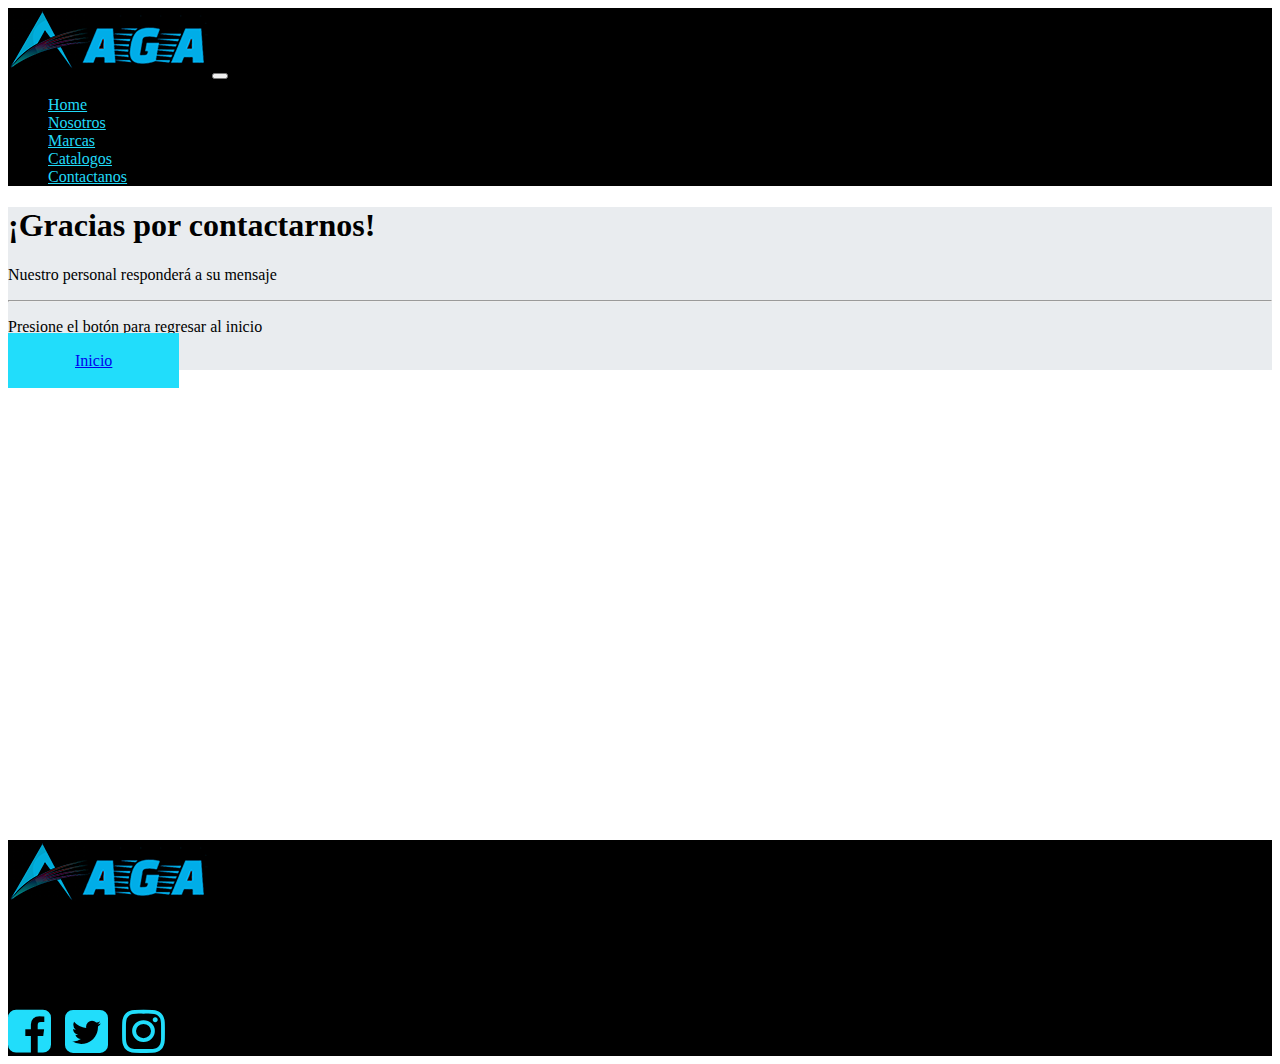
<file: success.html>
<!DOCTYPE html>
<html lang="en">
<head>
    <meta charset="utf-8">
    <meta name="viewport" content="width=device-width, initial-scale=1, shrink-to-fit=no">
    <meta name="description" content= "AGA Refacciones de Monclova">
    <meta name="author" content="Juan Carlos Garza Jimenez">
    <meta property="og:image" content="https://raw.githubusercontent.com/JuannCaa/AGA/master/logo%202.0.jpg">
    <link rel="icon" href="img/Img/icono aga.ico">
    <title>Sytles | Great Food and Wine</title>

    <!-- Bootstrap core CSS -->
    <link rel="stylesheet" href="https://maxcdn.bootstrapcdn.com/bootstrap/4.0.0-beta.3/css/bootstrap.min.css" integrity="sha384-Zug+QiDoJOrZ5t4lssLdxGhVrurbmBWopoEl+M6BdEfwnCJZtKxi1KgxUyJq13dy" crossorigin="anonymous">

    <!-- Custom CSS -->
    <link href="css/custom.css" rel="stylesheet">
    <!-- Font Awesome CSS -->
    <link href="https://stackpath.bootstrapcdn.com/font-awesome/4.7.0/css/font-awesome.min.css" rel="stylesheet">
    
    
</head>


<body data-spy="scroll" data-target="#navbarsExampleDefault">

<nav class="navbar navbar-expand-md navbar-dark bg-dark fixed-top">
    <div class="container">
        <a class="navbar-brand" href="#"><img src="img/Img/Logo 3.0.png" class="img-responsive" alt="Styles logo" ></a>
        <button class="navbar-toggler" type="button" data-toggle="collapse" data-target="#navbarsExampleDefault" aria-controls="navbarsExampleDefault" aria-expanded="false" aria-label="Toggle navigation">
            <span class="navbar-toggler-icon"></span>
        </button>
        <div class="collapse navbar-collapse" id="navbarsExampleDefault">
            <ul class="navbar-nav ml-auto">
                <li class="nav-item  mr-4">
                    <a class="nav-link" href="#carouselFull">Home </a>
                </li>
                <li class="nav-item  mr-4">
                    <a class="nav-link" href="#about">Nosotros</a>
                </li>
                <li class="nav-item  mr-4">
                    <a class="nav-link" href="#Marca">Marcas</a>
                </li>
                <li class="nav-item  mr-4">
                    <a class="nav-link" href="#catalogo">Catalogos</a>
                </li>
                <li class="nav-item  mr-4">
                    <a class="nav-link" href="#contact">Contactanos</a>
                </li>
            </ul>
        </div>
    </div>    
</nav>
    
    <section id="jumbo">
        <div class="container">
            <div class="jumbotron text-center">
                <h1 class="display-1">¡Gracias por contactarnos!</h1>
                <p class="lead">Nuestro personal responderá a su mensaje</p>
                <hr class="m-y-2">
                <p>Presione el botón para regresar al inicio</p>
                <p class="lead">
                    <a class="btn btn-info btn-lg" href="index.html" role="button">Inicio</a>
                </p>
            </div>
        </div>
    </section>

    <section>
        <div class="map">
            <iframe src= "https://www.google.com/maps/embed?pb=!1m14!1m8!1m3!1d14237.45294230791!2d-101.429413!3d26.8601983!3m2!1i1024!2i768!4f13.1!3m3!1m2!1s0x0%3A0xb149be0f8d02e754!2sAGA%20REFACCIONES%20Y%20LUBRICANTES!5e0!3m2!1ses-419!2smx!4v1589417509601!5m2!1ses-419!2smx" width="100%" height="450" frameborder="0" style="border:0" allowfullscreen></iframe>
        </div>
    </section>
    
   <section id="footer">
        <div class="container">
            <div class="row">
                <div class="blogo col-xs-12 col-sm-12 col-md-12 col-lg-4">
                    <a href="#"><img src="img/Img/Logo 3.0.png" alt="Styles logo"></a>
                </div>
                <div class="col-xs-12 col-sm-12 col-md-12 col-lg-4">
                    <div class="cpt text-light text-center">
                        <p>© 2019-Aga Refacciones.</p>                    
                    </div>
                </div>
                <div class="col-xs-12 col-sm-12 col-md-12 col-lg-4">
                    <div class="ftaw text-light text-center">
                        <a href="https://www.facebook.com/AGAREFACCIONES/" target="_blank"><i class="fa fa-facebook-square"></i></a> 
                        <a href="https://twitter.com/22ITSolutions1" target="_blank"><i class="fa fa-twitter-square"></i></a> 
                       
                        <a href="https://www.instagram.com/?hl=en" target="_blank"><i class="fa fa-instagram"></i></a>
                    </div>
                </div>
            </div>
        </div>
    </section>
    
    <div id="bttp" class="btt">
        <a href="#"><i class="fa fa-arrow-circle-up"></i></a>
    </div>
    
    

    
    
    
   
    <!-- Bootstrap core JavaScript
    ================================================== -->
    <!-- Placed at the end of the document so the pages load faster -->
    <script src="https://code.jquery.com/jquery-3.2.1.slim.min.js" integrity="sha384-KJ3o2DKtIkvYIK3UENzmM7KCkRr/rE9/Qpg6aAZGJwFDMVNA/GpGFF93hXpG5KkN" crossorigin="anonymous"></script>     
    <script src="https://cdnjs.cloudflare.com/ajax/libs/popper.js/1.12.9/umd/popper.min.js" integrity="sha384-ApNbgh9B+Y1QKtv3Rn7W3mgPxhU9K/ScQsAP7hUibX39j7fakFPskvXusvfa0b4Q" crossorigin="anonymous"></script>
    <script src="https://maxcdn.bootstrapcdn.com/bootstrap/4.0.0-beta.3/js/bootstrap.min.js" integrity="sha384-a5N7Y/aK3qNeh15eJKGWxsqtnX/wWdSZSKp+81YjTmS15nvnvxKHuzaWwXHDli+4" crossorigin="anonymous"></script>
    <!-- Scrollspy -->
    <script>$('body').scrollspy({ target: '#navbarsExampleDefault', offset: 108 })</script>
    <!-- Smooth Scroll -->
    <script src="js/smooth-scroll.js"></script>
    <!-- Video Full Width -->
    <script src="js/jquery.vide.js"></script> 
    <script>
        var scroll = new SmoothScroll('a[href*="#"]');
    </script>
    <!-- Number Counter -->
    <script src="js/nsc.js"></script>
    <!-- Video -->
    <script async src="https://www.youtube.com/iframe_api"></script>
    <script>
     function onYouTubeIframeAPIReady() {
      var player;
      player = new YT.Player('muteYouTubeVideoPlayer', {
        videoId: 'iLs5c2Y1BOM', // YouTube Video ID
        width: 560,               // Player width (in px)
        height: 316,              // Player height (in px)
        playerVars: {
          autoplay: 1,        // Auto-play the video on load
          controls: 1,        // Show pause/play buttons in player
          showinfo: 0,        // Hide the video title
          modestbranding: 1,  // Hide the Youtube Logo
          loop: 1,            // Run the video in a loop
          fs: 0,              // Hide the full screen button
          cc_load_policy: 0, // Hide closed captions
          iv_load_policy: 3,  // Hide the Video Annotations
          autohide: 0         // Hide video controls when playing
        },
        events: {
          onReady: function(e) {
            e.target.mute();
          }
        }
      });
     }

     // Written by @labnol 
    </script>
    <script>
        myID = document.getElementById("bttp");

        var myScrollFunc = function() {
          var y = window.scrollY;
          if (y >= 1200) {
            myID.className = "btt show"
          } else {
            myID.className = "btt hide"
          }
        };

        window.addEventListener("scroll", myScrollFunc);
    </script>
</body>
</html>
</file>
<file: css/custom.css>
/* Custom CSS */

.body {
    background-color: #21DAF8!important;
    position: relative;
    padding-top: 3.5rem;
        }

.starter-template {
    padding: 3rem 1.5rem;
    text-align: center;
        }
/* Navbar */

.bg-dark {
    background-color: #000000!important;
}

.navbar-dark .navbar-nav .nav-link {
    color: #21DAF8;
}

.navbar-dark .navbar-nav .nav-link:hover {
    border-bottom: 2px solid #fff;
}

.active {
    border-bottom: 2px solid #fff;
}

/* Carousel */

.carousel-caption {
    padding-bottom: 12%;
}

 

/* Buttons */

.btn-info {
    background-color:#21ddfb;
    padding: 1rem 4rem;
    border:3px solid transparent;
    width: 225px;
}

.btn-info:hover {
    background-color:transparent;
    border:3px solid #21ddfb;
    color: #21ddfb;
}

.btn-info:active {
    background-color:transparent !important;
    border:3px solid #21ddfb !important;
    color: #21ddfb !important;
}

/* Specials */

.specials {
    background: #2b2b2b;
    padding: 50px 20px;
}
.specials h2 {
    color:#fff;
}
/* about */
#about {
    
    padding: 50px 10px;
    background: linear-gradient(#21ddfb, #19a4ba);
}
/* Team */

#team {
    padding: 50px 10px;
    background: linear-gradient(#21ddfb, #19a4ba);
}
/*Catalogo*/
#catalogo {
    padding: 50px 10px;
    background: linear-gradient(#21ddfb, #19a4ba);
}
/*Marca*/
#Marca {
    padding: 50px 10px;
    background: linear-gradient(#111111, #111111);
}
/*Tienda*/
#tienda {
    padding: 50px 10px;
    background: linear-gradient(#21ddfb, #19a4ba);
}
/*Servicios */   
.featurette-divider {
    margin: 1rem 0; /* Space out the Bootstrap <hr> more */
  }

/* Thin out the marketing headings */
.featurette-heading {
  font-weight: 300;
  line-height: 1;
  letter-spacing: -.05rem;
  font-size: 50px;
  margin-top: 7rem;
}
     
   

.wclb {
    padding-top: 200px;
}


/* Menu */

#menu {
    padding: 50px 10px;
}

.card {
    box-shadow: 2px 5px 20px #777;
}

.modal-content {
    background:#21ddfb;
}

.mn {
    color:#fff;
}

/* Parallax */

#plx {
    background: url(../img/wine.jpg);
    background-attachment: fixed;
    background-position: center;
    background-repeat: no-repeat;
    background-size: cover;
}

.wtitle {
    padding: 150px 20px;    
}

.wtitle h2 {
    font-size: 36px;
    font-weight: bold;
}

/* Wines List */

#wines {
    background:#21ddfb;
    padding:100px 20px;
}

.wlt {
    padding-bottom:50px;
}

/* Jumbotron */

#jumbo {
    background:#e9ecef;
}

/* Overlay */

.ovl {
    opacity: 0;
    transition: 1s;
}

.ovl:hover {
    opacity: 1;
    background: rgb(0,0,0,0.6);
}

/* Locations */

#locations {
    padding: 100px 50px;
    background: url(../img/world.jpg);
    background-attachment: fixed;
    background-position: center;
    background-repeat: no-repeat;
    background-size: cover;
}

.loc img {
    margin-right:10px;
    transition-duration: 1.5s;
    
    
}

.loc img:hover {
    transform:scale(3,3);
    box-shadow: 5px 5px 15px #333;
    z-index: 1;
    position: absolute;
}

/* Testimonials */

#testimonials {
    background:#2b2b2b;
}

.revs {
    padding: 100px;
}

.carousel-item.active {
    border:none;
}

.carousel-inner {
    
    min-height:200px;
}
.carousel-inner img
{
    margin-top:80px;
height:100% ;
width: 100%;


}
/* Video Section */

#vid {
    padding:100px 0px;
    background: #111;
}

/* Hiring */

.jumbotron {    
    margin-bottom: 0; 
}

.hir h1 {
    text-shadow: 5px 5px 10px #555;  
 
}

/* Pop Up Box */

.pop-box {
    width:300px;
    box-shadow:5px 10px 25px #555;
    position: fixed;
    z-index: 9999;
    right: -300px;
    bottom: 15%;
    transition: 0.7s ease-in-out;
    -moz-transition: 0.7s ease-in-out;
    -webkit-transition: 0.7s ease-in-out;
}

.pop {
    width: 370px;
    background:#21ddfb;
    padding-top: 7px;
    padding-left: 7px;
    margin-left: -53px;
    margin-top: -2px;
    border: 2px solid #fff;
    border-radius: 10px;
    box-shadow: 5px 10px 25px #555;
}

.pop img {
    padding-right:60px;
}

.pop-box:hover {
    right: 0px;/* Footer */
}

/* Number Counter */

#numbers {
    background:#21ddfb;
    padding:100px 0px;
}
.numc {    
    background: #fff;
    height: 150px;
    width: 150px;
    padding-top: 50px;
    border-radius: 50%;
    font-size:40px;
    color:#21ddfb;
}
.numd {
    padding-top: 30px;
}

/* Contact */

#contact {
    padding:100px 0;
    box-shadow:5px 10px 25px #555;
    position:relative;
    z-index:22;
}
.cbtn {
    margin-top: 57px;
}


/* Footer */

#footer {
    background-color: #000000 !important;
    
}

.cpt {
    padding-top: 29px;
}

.ftaw i {
    font-size: 50px;
    color: #21ddfb;
    padding-top: 15px;
    padding-right: 10px;
}

/* Back To top */

.btt {
    display:none;
    background: #21ddfb7a;
    width: 65px;
    position: fixed;
    right: -12px;
    bottom: 19px;
    z-index: 9998;
    border: 2px solid #fff;
    border-radius: 10px;    
}

.btt:hover {
    background: #21ddfb;
    box-shadow: 5px 10px 25px #555;
}

.btt i {
    color: #ffffff7a;
    font-size: 45px;
    padding: 7px;
}

.btt i:hover {
    color:#fff;
}

.hide {
  opacity: 0;
}

.show {
  opacity: 1;
  display:block;  
}

/* Media Queries */

@media only screen and (max-width:991px) {
    .blogo {
        text-align:center;
    }   
}
</file>
